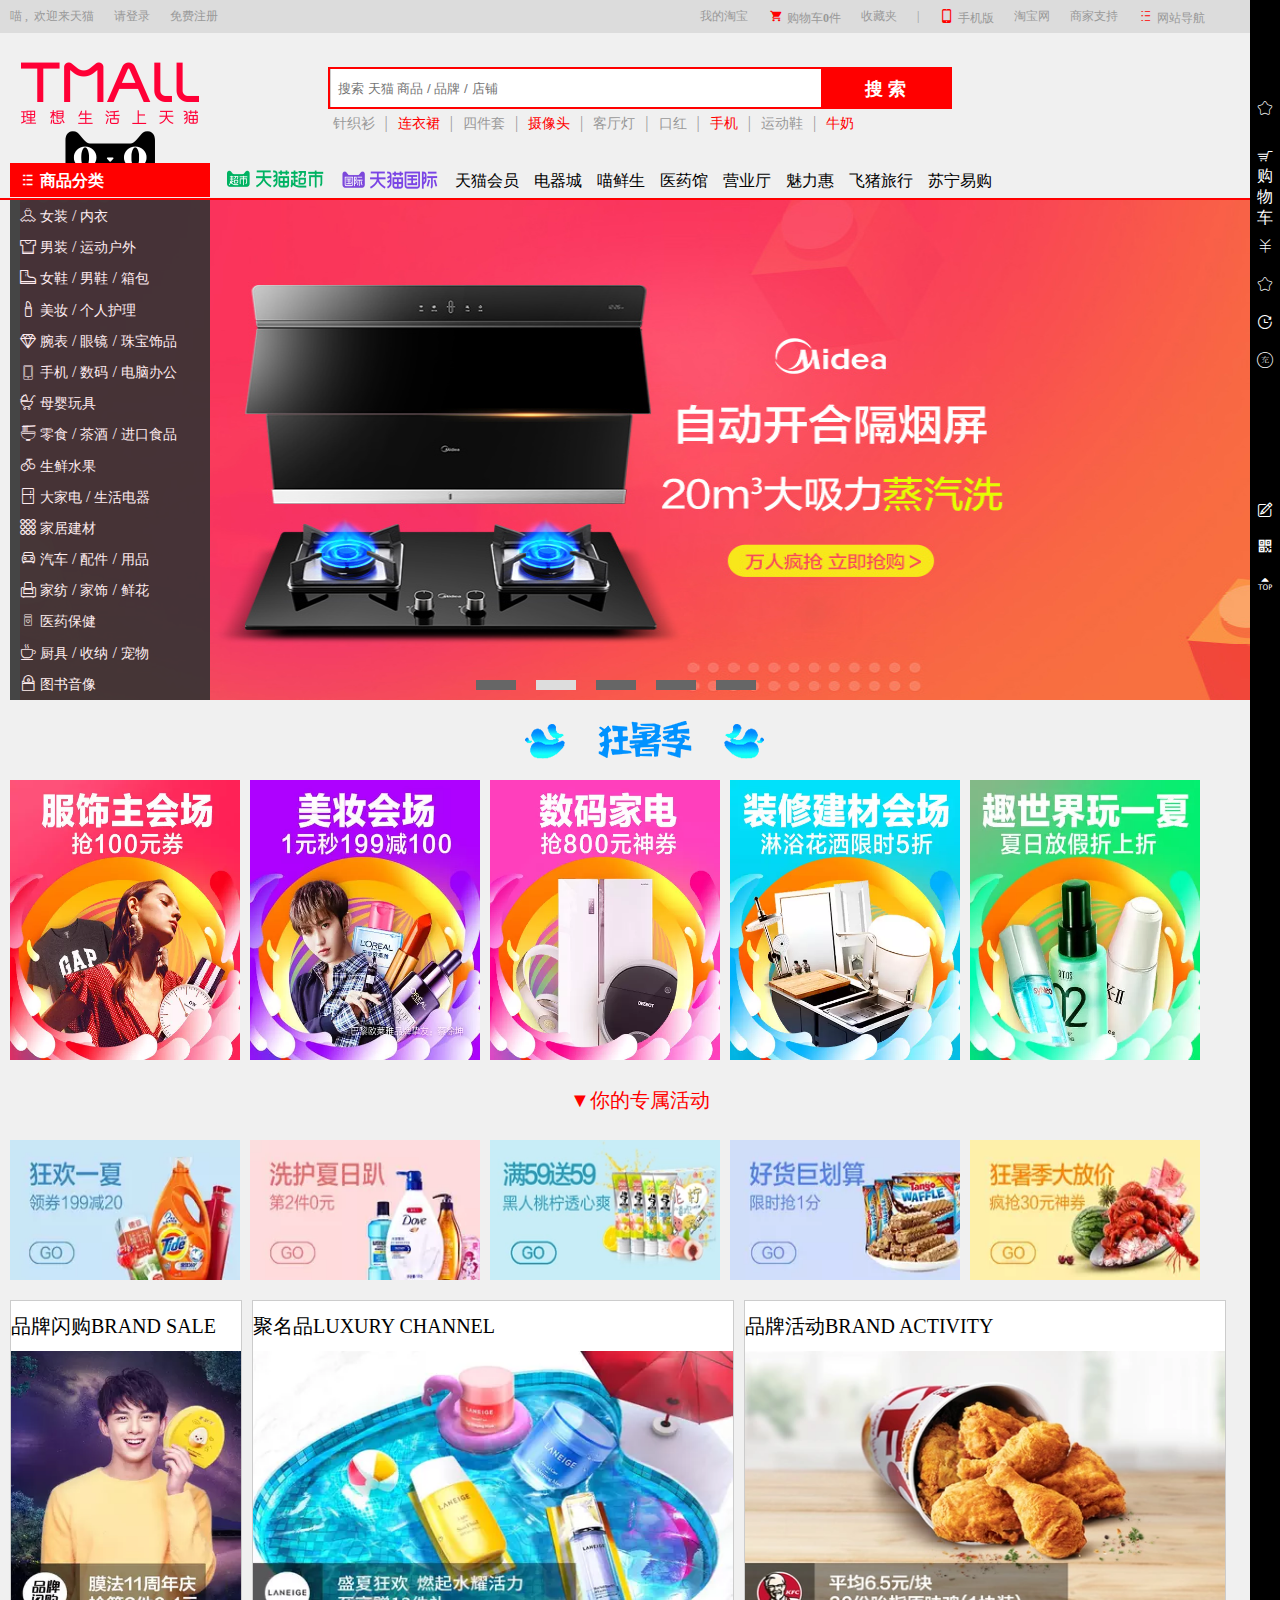
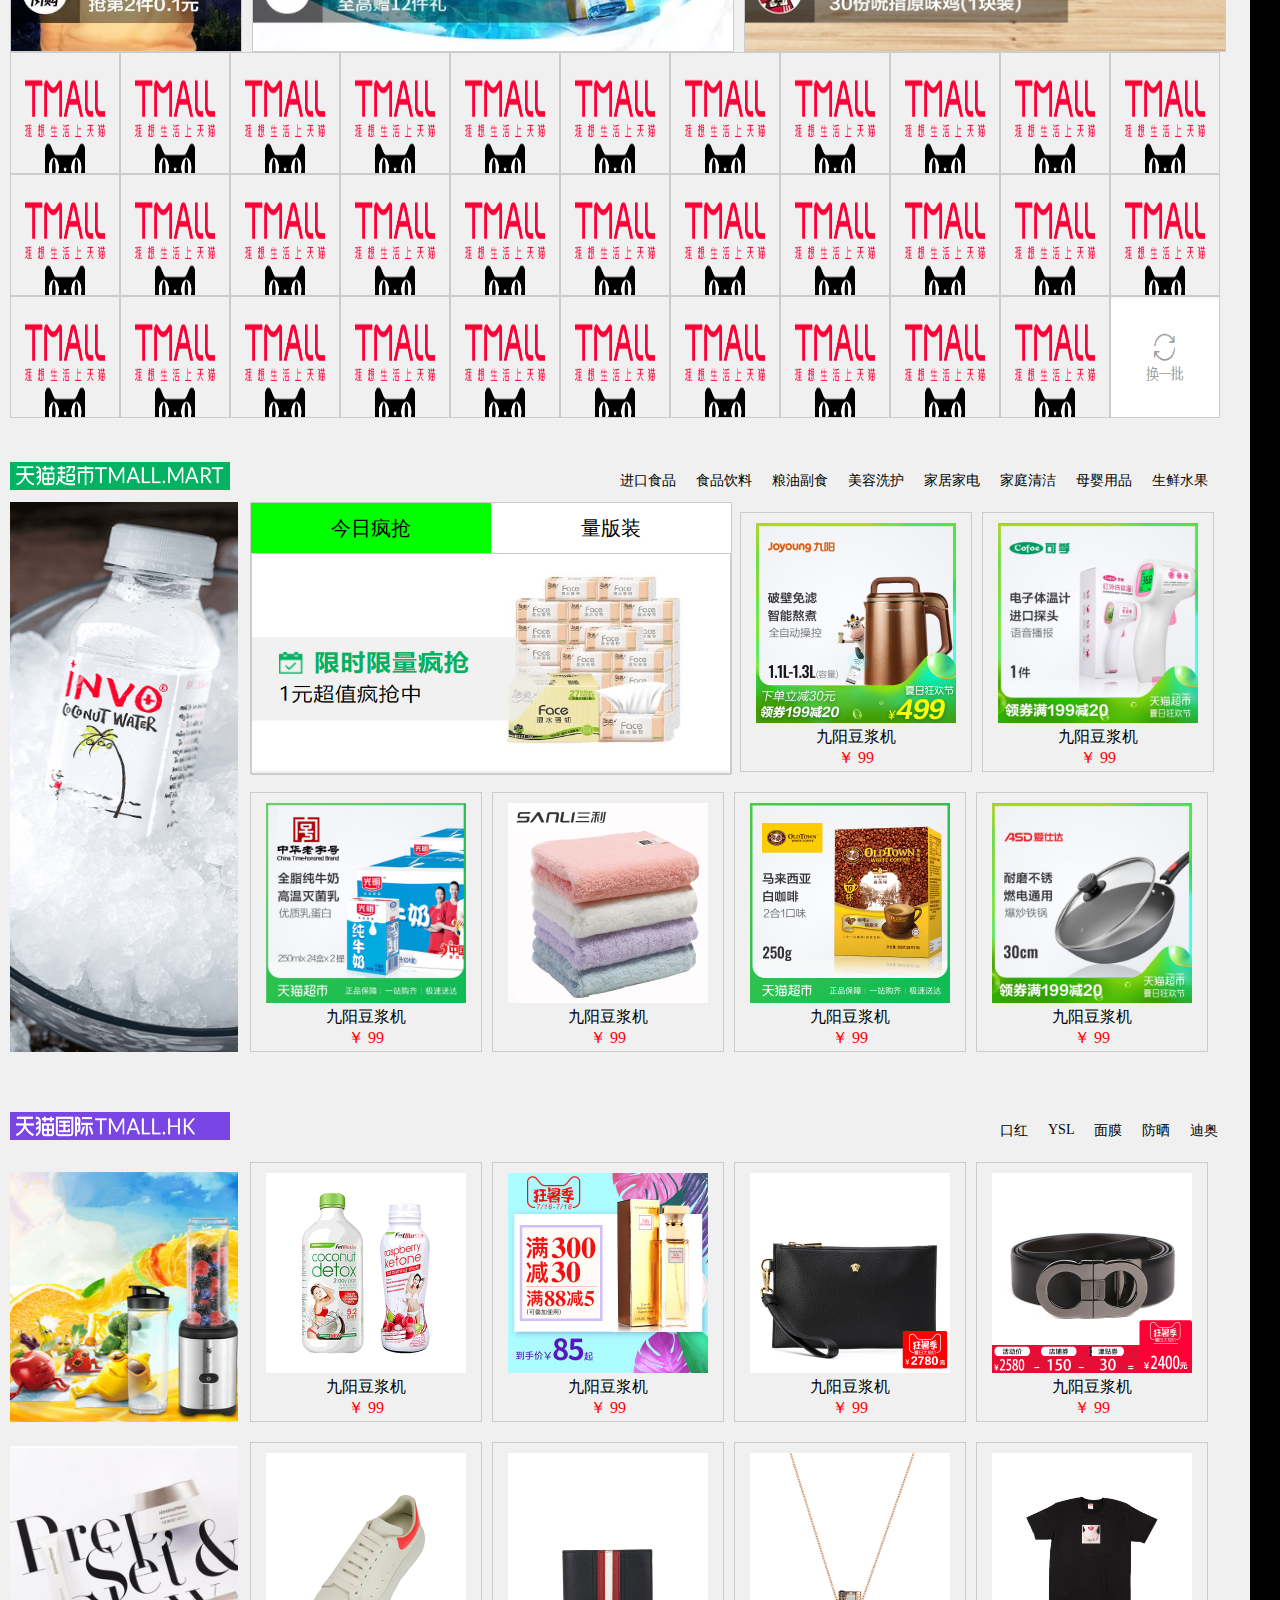
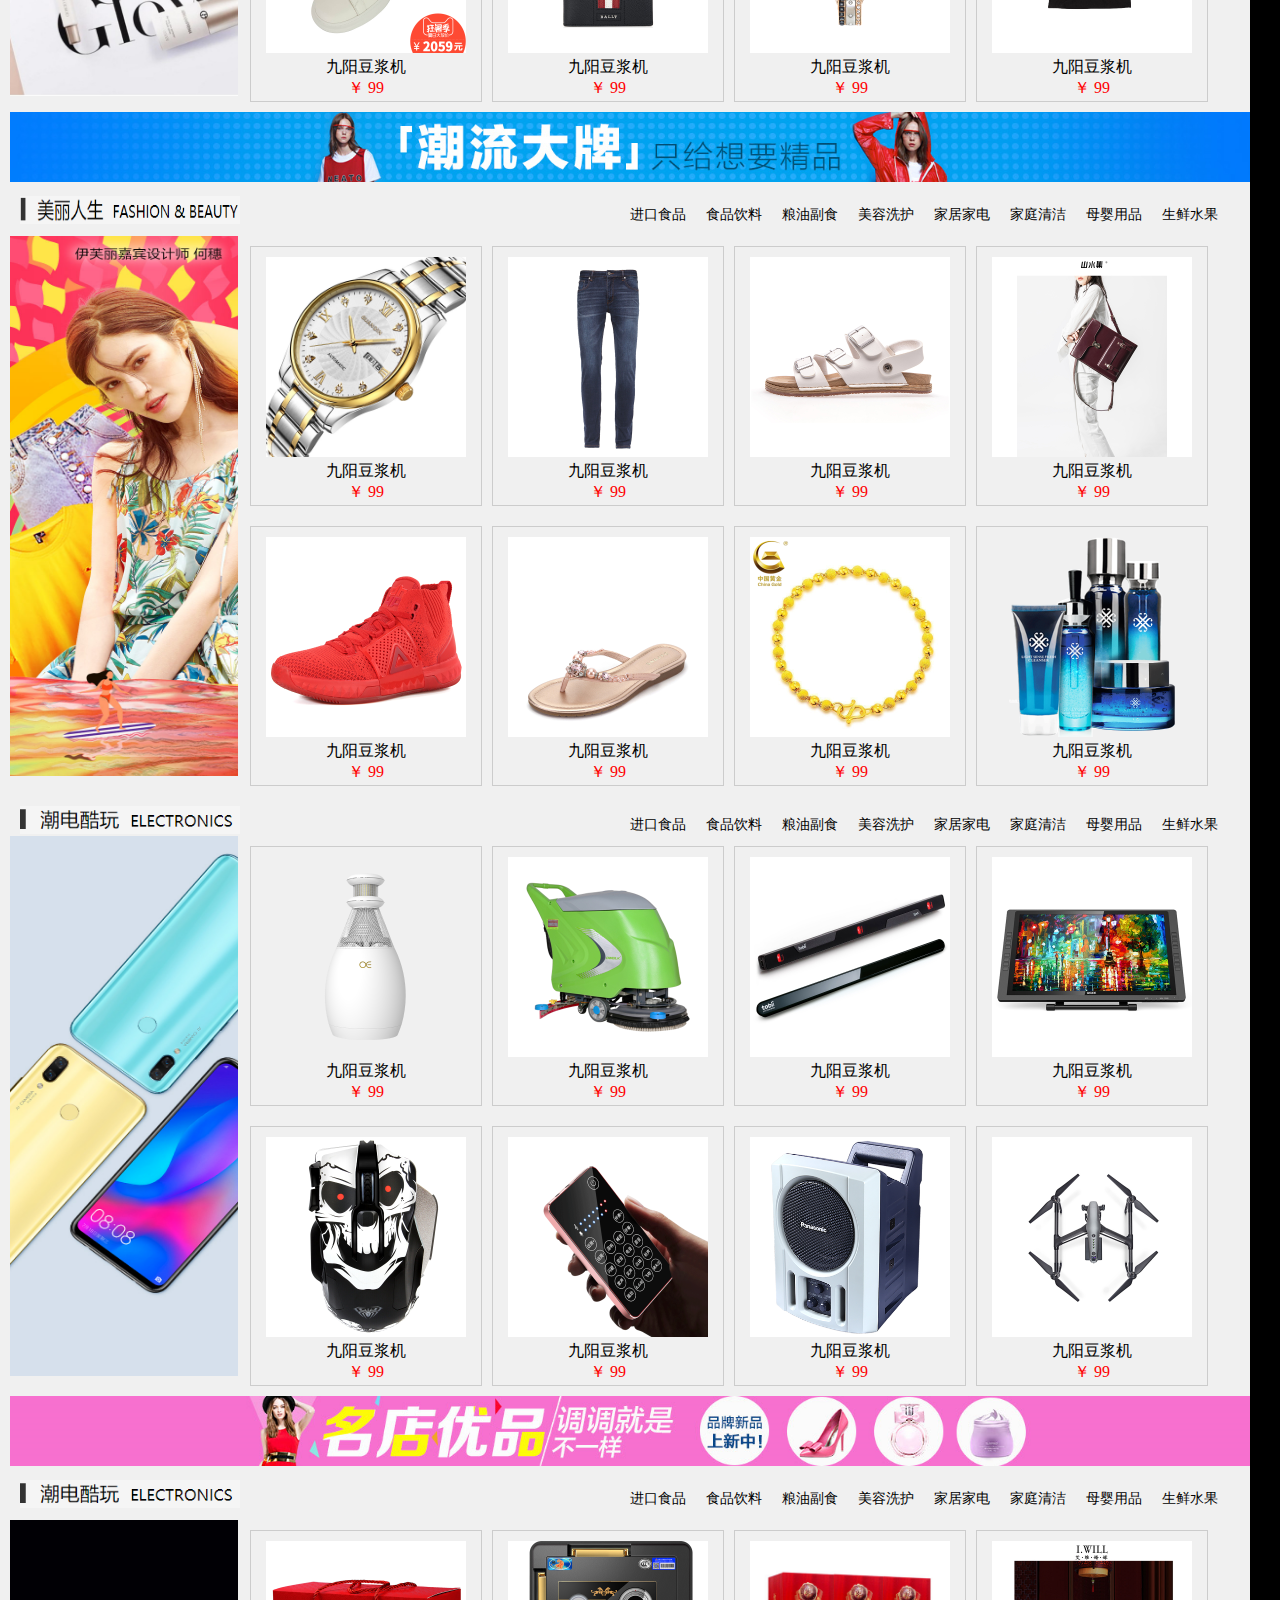
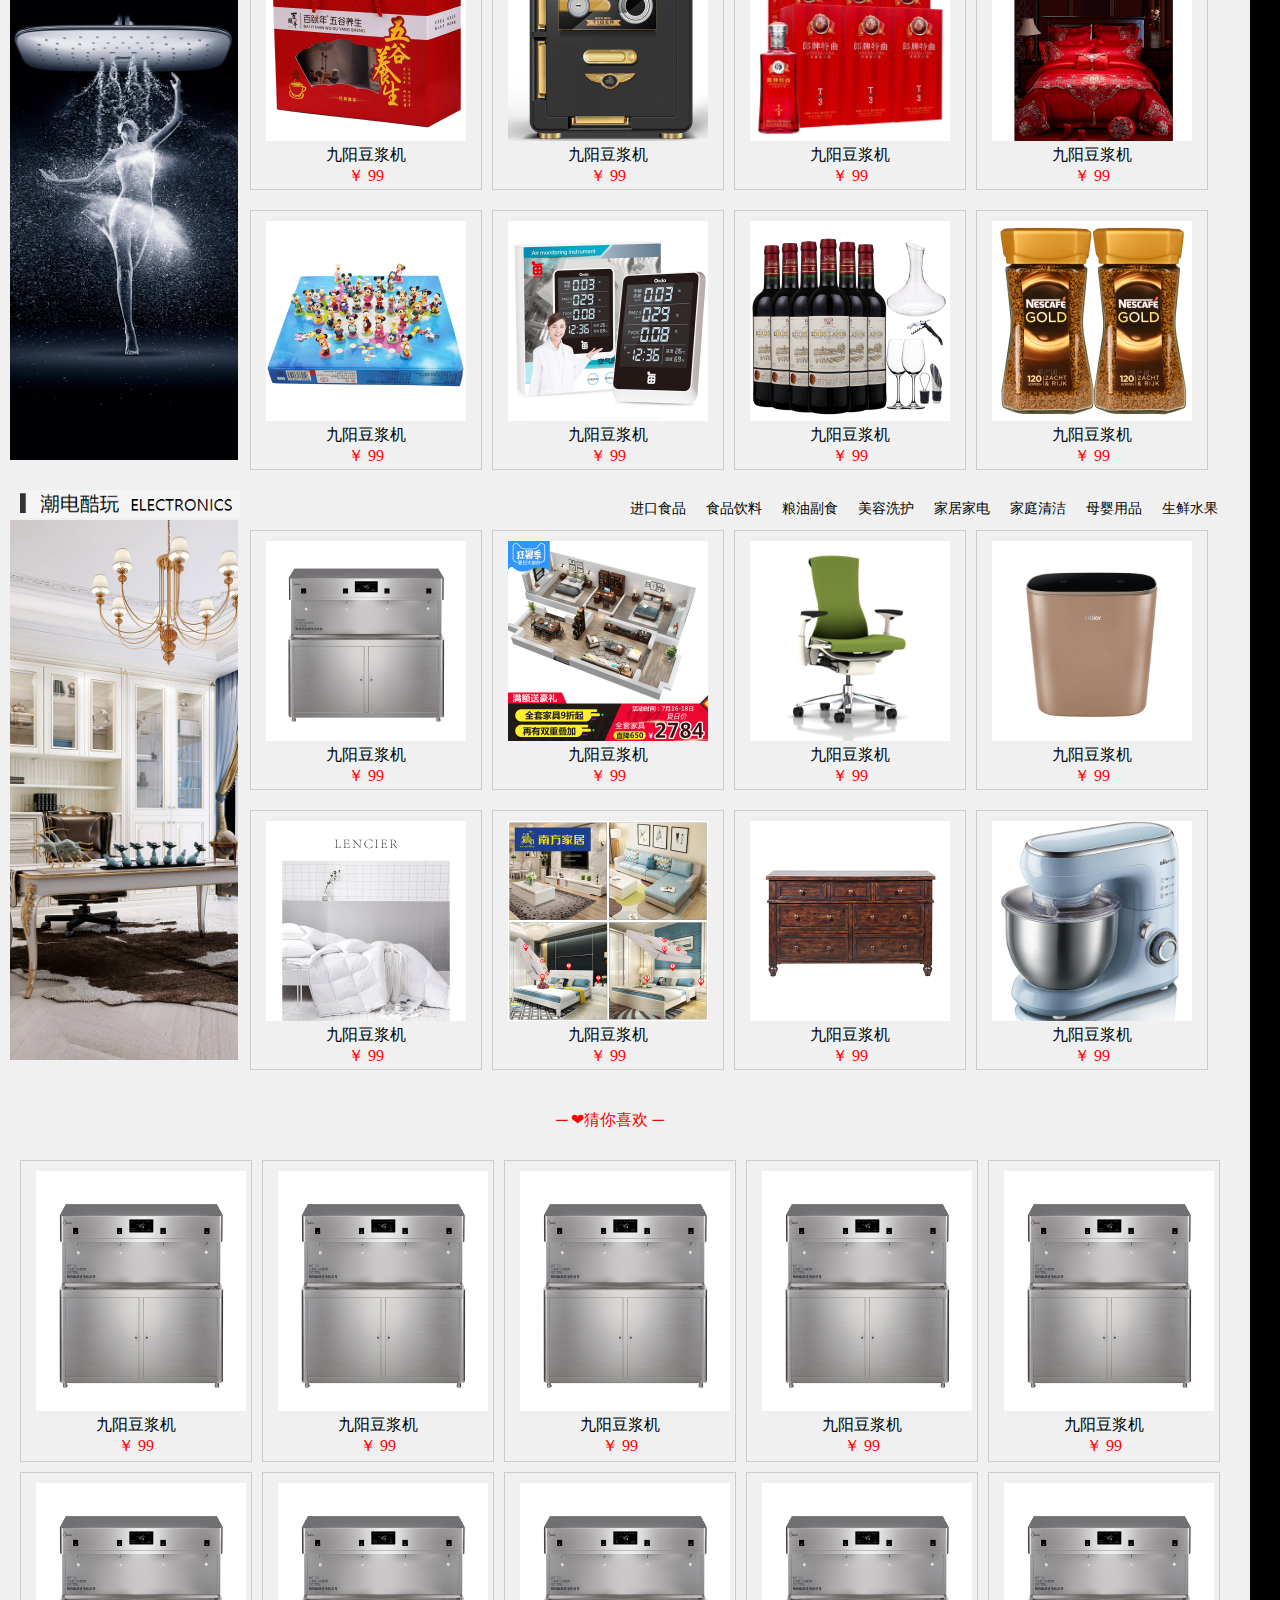
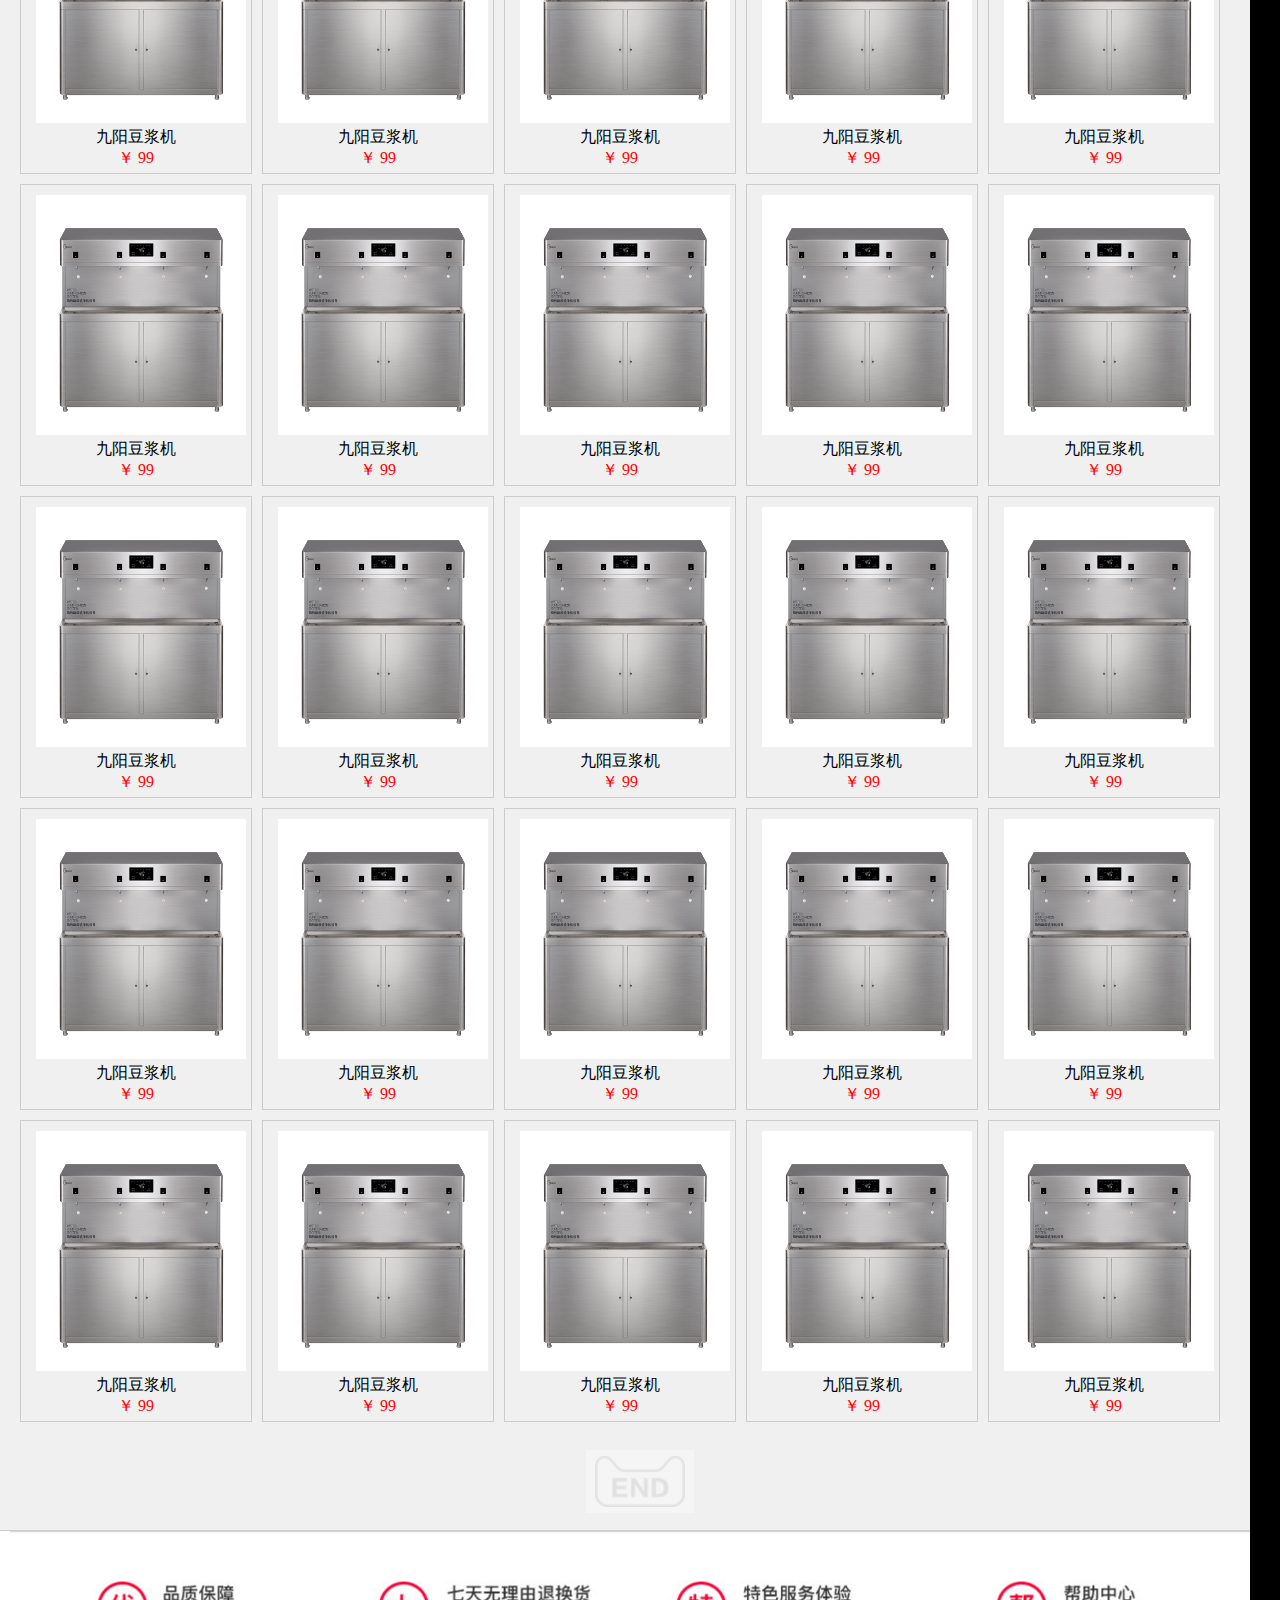
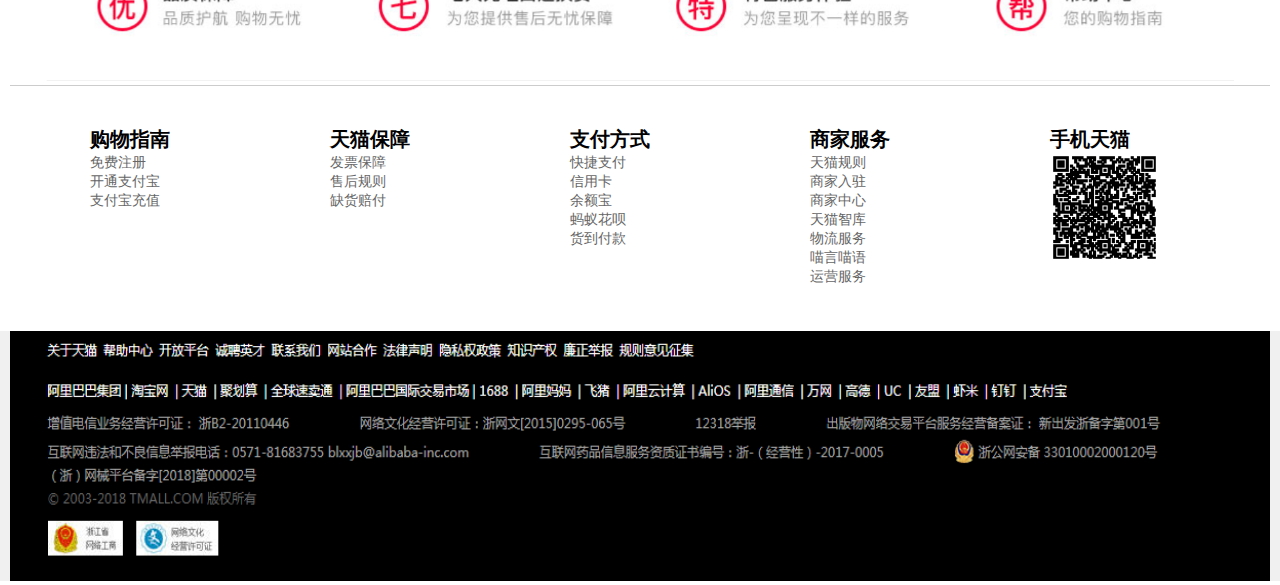
<file: index.html>
<!DOCTYPE html>
<html>
<head>
	<title>天猫</title>
	<meta charset="utf-8">
	<link rel="stylesheet" type="text/css" href="assets/css/index.css">
	<link rel="stylesheet" type="text/css" href="assets/css/reset.css">
	<link rel="stylesheet" href="assets/css/iconfont.css">
	<script src="assets/js/jquery-1.8.3.min.js"></script>
	<script type="text/javascript" src="assets/js/index2.js"></script>
</head>
<body>
	<!--容器-->
	<div id="container clearfix">
		<!--页头-->
		<div class="header">
			<!--页头主体-->
			<div class="header_main wrapper">
				<ul class="header_left">
					<li>喵 , &nbsp;欢迎来天猫</li>
					<li><a href="#">请登录</a></li>
					<li><a href="#">免费注册</a></li>
				</ul>
				<ul class="header_right">
					<li class="menu">
						<a href="#">我的淘宝</a>
						<ul class="submenu">
							<li><a href="#">已买到的宝贝</a></li>
							<li><a href="#">已卖出的宝贝</a></li>
						</ul>
					</li>
					<li>
						<i class="iconfont icon-ai66"></i>
						<a href="#">购物车<b>0</b>件</a>
					</li>
					<li class="menu2">
						<a href="#">收藏夹</a>
						<ul class="submenu2">
							<li><a href="#">收藏的宝贝</a></li>
							<li><a href="#">收藏的店铺</a></li>
						</ul>
					</li>
					<li><a href="#">|</a></li>
					<li class="menu3">
						<i class="iconfont icon-msnui-tel"></i>
						<a href="#">手机版</a>
						<div class="submenu3">
							<img src="assets/images/2.png">
						</div>
					</li>
					<li><a href="#">淘宝网</a></li>
					<li class="menu4">
						<a href="#">商家支持</a>
						<ul class="submenu4">
							<span>商家:</span>
							<li><a href="#">商家中心</a></li>
						    <li><a href="#">天猫规则</a></li>
							<li><a href="#">商家入驻</a></li>
							<li><a href="#">运营服务</a></li>
					        <li><a href="#">商家品控</a></li>
						    <li><a href="#">商家工具</a></li>
							<li><a href="#">天猫智库</a></li>
							<li><a href="#">喵言喵语</a></li>
							<hr style="border:0.5px #999 dashed;">
							<span>帮助:</span>
							<li><a href="#">帮助中心</a></li>
						    <li><a href="#">问商友</a></li>
						</ul>
					</li>
					<li class="menu5">
						<i class="iconfont icon-wangzhandaohang"></i>
						<a href="#">网站导航</a>
						<div class="submenu5">
							<ul class="submenu5_left">
								<span class="title1">热点推荐 Hot</span>
								<li><a href="#">天猫超市</a></li>
								<li><a href="#">喵鲜生</a></li>
								<li><a href="#">科技新品</a></li>
								<li><a href="#">女装新品</a></li>
								<li><a href="#">酷玩街</a></li>
								<li><a href="#">内衣新品</a></li>
								<li><a href="#">试美妆</a></li>
								<li><a href="#">运动新品</a></li>
								<li><a href="#">时尚先生</a></li>
								<li><a href="#">精明妈咪</a></li>
								<li><a href="#">吃乐会</a></li>
								<li><a href="#">企业采购</a></li>
								<li><a href="#">会员积分</a></li>
								<li><a href="#">天猫国际</a></li>
								<li><a href="#">品质频道</a></li>
							</ul>
							<ul class="submenu5_center">
								<span class="title2">行业市场 Market</span>
								<li><a href="#">美妆</a></li>
								<li><a href="#">电器</a></li>
								<li><a href="#">女装</a></li>
								<li><a href="#">男装</a></li>
								<li><a href="#">女鞋</a></li>
								<li><a href="#">男鞋</a></li>
								<li><a href="#">内衣</a></li>
								<li><a href="#">箱包</a></li>
								<li><a href="#">运动</a></li>
								<li><a href="#">母婴</a></li>
								<li><a href="#">家装</a></li>
								<li><a href="#">医药</a></li>
								<li><a href="#">食品</a></li>
								<li><a href="#">配饰</a></li>
								<li><a href="#">汽车</a></li>
							</ul>
							<ul class="submenu5_right">
								<span class="title3">服务指南 Help</span>
								<li><a href="#">帮助中心</a></li>
								<li><a href="#">品质保障</a></li>
								<li><a href="#">特色服务</a></li>
								<li><a href="#">7天退换货</a></li>
							</ul>
						</div>
					</li>
				</ul>
			</div>
		</div>
		<!--导航-->
		<div class="nav wrapper">
			<div class="mainnav">
				<!--logo-->
				<img src="assets/images/1.png">
				<!--搜索栏-->
				<div class="search">
					<div class="search_main">
					    <input type="text" id="inpu" placeholder="  搜索 天猫 商品 / 品牌 / 店铺"><button id="btn"><span>搜  索</span></button>
					</div>
					<ul class="search_list">
						<li><a href="#">针织衫</a></li>
						<li><span>|</span></li>
						<li><a href="#" class="list_style">连衣裙</a></li>
						<li><span>|</span></li>
						<li><a href="#">四件套</a></li>
						<li><span>|</span></li>
						<li><a href="#" class="list_style">摄像头</a></li>
						<li><span>|</span></li>
						<li><a href="#">客厅灯</a></li>
						<li><span>|</span></li>
						<li><a href="#">口红</a></li>
						<li><span>|</span></li>
						<li><a href="#" class="list_style">手机</a></li>
						<li><span>|</span></li>
						<li><a href="#">运动鞋</a></li>
						<li><span>|</span></li>
						<li><a href="#" class="list_style">牛奶</a></li>
					</ul>
				</div>
			</div>
			<div class="subnav">
				<div class="subnav_left">
					<i class="iconfont icon-wangzhandaohang"></i>
					<span> 商品分类</span>
				</div>
				<ul class="subnav_right">
					<li class="shop">
						<a href="#">
						    <img src="assets/images/3.png">
					    </a>
				    </li>
					<li class="guoji">
						<a href="#">
						    <img src="assets/images/4.png">
					    </a>
					</li>
					<li><a href="#">天猫会员</a></li>
					<li><a href="#">电器城</a></li>
					<li><a href="#">喵鲜生</a></li>
					<li><a href="#">医药馆</a></li>
					<li><a href="#">营业厅</a></li>
					<li><a href="#">魅力惠</a></li>
					<li><a href="#">飞猪旅行</a></li>
					<li><a href="#">苏宁易购</a></li>
				</ul>
			</div>
		</div>
		<!--广告-->
		<div class="banner">
			<!--轮播图-->
			<div id="box">
				<!--图片-->
				<ul class="img">
					<li class="show"><img src="assets/images/5.jpg"></li>
					<li><img src="assets/images/6.jpg"></li>
					<li><img src="assets/images/7.jpg"></li>
					<li><img src="assets/images/8.jpg"></li>
					<li><img src="assets/images/9.jpg"></li>
				</ul>
				<!--数字-->
				<ul class="num">
					<li class="show"></li>
					<li></li>
					<li></li>
					<li></li>
					<li></li>
				</ul>
		    </div>
			
			<div class="wrapper">
				<!--栏目-->
				<ul class="column">
					<li class="menu_main">
						<i class="iconfont icon-nvzhuang"></i>
						<a href="#">女装</a>
						<span>/</span>
						<a href="#">内衣</a>
						<div class="one">
							<ul class="submenu_main">
								<span>当季流行 ></span>
								<li><a href="#">夏季新品</a></li>
								<li><a href="#">商场同款</a></li>
								<li><a href="#">仙女连衣裙</a></li>
								<li><a href="#">T恤</a></li>
								<li><a href="#">衬衫</a></li>
								<li><a href="#">时髦外套</a></li>
								<li><a href="#">休闲裤</a></li>
								<li><a href="#">牛仔裤</a></li>
								<li><a href="#">无痕文胸</a></li>
								<li><a href="#">运动文胸</a></li>
								<li><a href="#">潮流家居服</a></li>
								<li><a href="#">百搭船袜</a></li>
							</ul>
							<ul class="submenu_main">
								<span>当季流行 ></span>
								<li><a href="#">夏季新品</a></li>
								<li><a href="#">商场同款</a></li>
								<li><a href="#">仙女连衣裙</a></li>
								<li><a href="#">T恤</a></li>
								<li><a href="#">衬衫</a></li>
								<li><a href="#">时髦外套</a></li>
								<li><a href="#">休闲裤</a></li>
								<li><a href="#">牛仔裤</a></li>
								<li><a href="#">无痕文胸</a></li>
								<li><a href="#">运动文胸</a></li>
								<li><a href="#">潮流家居服</a></li>
								<li><a href="#">百搭船袜</a></li>
							</ul>
							<ul class="submenu_main">
								<span>当季流行 ></span>
								<li><a href="#">夏季新品</a></li>
								<li><a href="#">商场同款</a></li>
								<li><a href="#">仙女连衣裙</a></li>
								<li><a href="#">T恤</a></li>
								<li><a href="#">衬衫</a></li>
								<li><a href="#">时髦外套</a></li>
								<li><a href="#">休闲裤</a></li>
								<li><a href="#">牛仔裤</a></li>
								<li><a href="#">无痕文胸</a></li>
								<li><a href="#">运动文胸</a></li>
								<li><a href="#">潮流家居服</a></li>
								<li><a href="#">百搭船袜</a></li>
							</ul>
							<ul class="submenu_main">
								<span>当季流行 ></span>
								<li><a href="#">夏季新品</a></li>
								<li><a href="#">商场同款</a></li>
								<li><a href="#">仙女连衣裙</a></li>
								<li><a href="#">T恤</a></li>
								<li><a href="#">衬衫</a></li>
								<li><a href="#">时髦外套</a></li>
								<li><a href="#">休闲裤</a></li>
								<li><a href="#">牛仔裤</a></li>
								<li><a href="#">无痕文胸</a></li>
								<li><a href="#">运动文胸</a></li>
								<li><a href="#">潮流家居服</a></li>
								<li><a href="#">百搭船袜</a></li>
							</ul>
							<ul class="submenu_main">
								<span>当季流行 ></span>
								<li><a href="#">夏季新品</a></li>
								<li><a href="#">商场同款</a></li>
								<li><a href="#">仙女连衣裙</a></li>
								<li><a href="#">T恤</a></li>
								<li><a href="#">衬衫</a></li>
								<li><a href="#">时髦外套</a></li>
								<li><a href="#">休闲裤</a></li>
								<li><a href="#">牛仔裤</a></li>
								<li><a href="#">无痕文胸</a></li>
								<li><a href="#">运动文胸</a></li>
								<li><a href="#">潮流家居服</a></li>
								<li><a href="#">百搭船袜</a></li>
							</ul>
							<ul class="submenu_main">
								<span>当季流行 ></span>
								<li><a href="#">夏季新品</a></li>
								<li><a href="#">商场同款</a></li>
								<li><a href="#">仙女连衣裙</a></li>
								<li><a href="#">T恤</a></li>
								<li><a href="#">衬衫</a></li>
								<li><a href="#">时髦外套</a></li>
								<li><a href="#">休闲裤</a></li>
								<li><a href="#">牛仔裤</a></li>
								<li><a href="#">无痕文胸</a></li>
								<li><a href="#">运动文胸</a></li>
								<li><a href="#">潮流家居服</a></li>
								<li><a href="#">百搭船袜</a></li>
							</ul>
							<ul class="submenu_main">
								<span>当季流行 ></span>
								<li><a href="#">夏季新品</a></li>
								<li><a href="#">商场同款</a></li>
								<li><a href="#">仙女连衣裙</a></li>
								<li><a href="#">T恤</a></li>
								<li><a href="#">衬衫</a></li>
								<li><a href="#">时髦外套</a></li>
								<li><a href="#">休闲裤</a></li>
								<li><a href="#">牛仔裤</a></li>
								<li><a href="#">无痕文胸</a></li>
								<li><a href="#">运动文胸</a></li>
								<li><a href="#">潮流家居服</a></li>
								<li><a href="#">百搭船袜</a></li>
							</ul>
							<ul class="submenu_main">
								<span>当季流行 ></span>
								<li><a href="#">夏季新品</a></li>
								<li><a href="#">商场同款</a></li>
								<li><a href="#">仙女连衣裙</a></li>
								<li><a href="#">T恤</a></li>
								<li><a href="#">衬衫</a></li>
								<li><a href="#">时髦外套</a></li>
								<li><a href="#">休闲裤</a></li>
								<li><a href="#">牛仔裤</a></li>
								<li><a href="#">无痕文胸</a></li>
								<li><a href="#">运动文胸</a></li>
								<li><a href="#">潮流家居服</a></li>
								<li><a href="#">百搭船袜</a></li>
							</ul>
						</div>
					</li>					
					<li class="menu_main">
						<i class="iconfont icon-nanzhuang"></i>
						<a href="#">男装</a>
						<span>/</span>
						<a href="#">运动户外</a>
						<div class="two">
							<ul class="submenu_main">
								<span>当季流行 ></span>
								<li><a href="#">夏季新品</a></li>
								<li><a href="#">商场同款</a></li>
								<li><a href="#">仙女连衣裙</a></li>
								<li><a href="#">T恤</a></li>
								<li><a href="#">衬衫</a></li>
								<li><a href="#">时髦外套</a></li>
								<li><a href="#">休闲裤</a></li>
								<li><a href="#">牛仔裤</a></li>
								<li><a href="#">无痕文胸</a></li>
								<li><a href="#">运动文胸</a></li>
								<li><a href="#">潮流家居服</a></li>
								<li><a href="#">百搭船袜</a></li>
							</ul>
							<ul class="submenu_main">
								<span>当季流行 ></span>
								<li><a href="#">夏季新品</a></li>
								<li><a href="#">商场同款</a></li>
								<li><a href="#">仙女连衣裙</a></li>
								<li><a href="#">T恤</a></li>
								<li><a href="#">衬衫</a></li>
								<li><a href="#">时髦外套</a></li>
								<li><a href="#">休闲裤</a></li>
								<li><a href="#">牛仔裤</a></li>
								<li><a href="#">无痕文胸</a></li>
								<li><a href="#">运动文胸</a></li>
								<li><a href="#">潮流家居服</a></li>
								<li><a href="#">百搭船袜</a></li>
							</ul>
							<ul class="submenu_main">
								<span>当季流行 ></span>
								<li><a href="#">夏季新品</a></li>
								<li><a href="#">商场同款</a></li>
								<li><a href="#">仙女连衣裙</a></li>
								<li><a href="#">T恤</a></li>
								<li><a href="#">衬衫</a></li>
								<li><a href="#">时髦外套</a></li>
								<li><a href="#">休闲裤</a></li>
								<li><a href="#">牛仔裤</a></li>
								<li><a href="#">无痕文胸</a></li>
								<li><a href="#">运动文胸</a></li>
								<li><a href="#">潮流家居服</a></li>
								<li><a href="#">百搭船袜</a></li>
							</ul>
							<ul class="submenu_main">
								<span>当季流行 ></span>
								<li><a href="#">夏季新品</a></li>
								<li><a href="#">商场同款</a></li>
								<li><a href="#">仙女连衣裙</a></li>
								<li><a href="#">T恤</a></li>
								<li><a href="#">衬衫</a></li>
								<li><a href="#">时髦外套</a></li>
								<li><a href="#">休闲裤</a></li>
								<li><a href="#">牛仔裤</a></li>
								<li><a href="#">无痕文胸</a></li>
								<li><a href="#">运动文胸</a></li>
								<li><a href="#">潮流家居服</a></li>
								<li><a href="#">百搭船袜</a></li>
							</ul>
							<ul class="submenu_main">
								<span>当季流行 ></span>
								<li><a href="#">夏季新品</a></li>
								<li><a href="#">商场同款</a></li>
								<li><a href="#">仙女连衣裙</a></li>
								<li><a href="#">T恤</a></li>
								<li><a href="#">衬衫</a></li>
								<li><a href="#">时髦外套</a></li>
								<li><a href="#">休闲裤</a></li>
								<li><a href="#">牛仔裤</a></li>
								<li><a href="#">无痕文胸</a></li>
								<li><a href="#">运动文胸</a></li>
								<li><a href="#">潮流家居服</a></li>
								<li><a href="#">百搭船袜</a></li>
							</ul>
							<ul class="submenu_main">
								<span>当季流行 ></span>
								<li><a href="#">夏季新品</a></li>
								<li><a href="#">商场同款</a></li>
								<li><a href="#">仙女连衣裙</a></li>
								<li><a href="#">T恤</a></li>
								<li><a href="#">衬衫</a></li>
								<li><a href="#">时髦外套</a></li>
								<li><a href="#">休闲裤</a></li>
								<li><a href="#">牛仔裤</a></li>
								<li><a href="#">无痕文胸</a></li>
								<li><a href="#">运动文胸</a></li>
								<li><a href="#">潮流家居服</a></li>
								<li><a href="#">百搭船袜</a></li>
							</ul>
							<ul class="submenu_main">
								<span>当季流行 ></span>
								<li><a href="#">夏季新品</a></li>
								<li><a href="#">商场同款</a></li>
								<li><a href="#">仙女连衣裙</a></li>
								<li><a href="#">T恤</a></li>
								<li><a href="#">衬衫</a></li>
								<li><a href="#">时髦外套</a></li>
								<li><a href="#">休闲裤</a></li>
								<li><a href="#">牛仔裤</a></li>
								<li><a href="#">无痕文胸</a></li>
								<li><a href="#">运动文胸</a></li>
								<li><a href="#">潮流家居服</a></li>
								<li><a href="#">百搭船袜</a></li>
							</ul>
							<ul class="submenu_main">
								<span>当季流行 ></span>
								<li><a href="#">夏季新品</a></li>
								<li><a href="#">商场同款</a></li>
								<li><a href="#">仙女连衣裙</a></li>
								<li><a href="#">T恤</a></li>
								<li><a href="#">衬衫</a></li>
								<li><a href="#">时髦外套</a></li>
								<li><a href="#">休闲裤</a></li>
								<li><a href="#">牛仔裤</a></li>
								<li><a href="#">无痕文胸</a></li>
								<li><a href="#">运动文胸</a></li>
								<li><a href="#">潮流家居服</a></li>
								<li><a href="#">百搭船袜</a></li>
							</ul>
						</div>
					</li>
					<li class="menu_main">
						<i class="iconfont icon-nannvxie"></i>
						<a href="#">女鞋</a>
						<span>/</span>
						<a href="#">男鞋</a>
						<span>/</span>
						<a href="#">箱包</a>
						<div class="three">
							<ul class="submenu_main">
								<span>当季流行 ></span>
								<li><a href="#">夏季新品</a></li>
								<li><a href="#">商场同款</a></li>
								<li><a href="#">仙女连衣裙</a></li>
								<li><a href="#">T恤</a></li>
								<li><a href="#">衬衫</a></li>
								<li><a href="#">时髦外套</a></li>
								<li><a href="#">休闲裤</a></li>
								<li><a href="#">牛仔裤</a></li>
								<li><a href="#">无痕文胸</a></li>
								<li><a href="#">运动文胸</a></li>
								<li><a href="#">潮流家居服</a></li>
								<li><a href="#">百搭船袜</a></li>
							</ul>
							<ul class="submenu_main">
								<span>当季流行 ></span>
								<li><a href="#">夏季新品</a></li>
								<li><a href="#">商场同款</a></li>
								<li><a href="#">仙女连衣裙</a></li>
								<li><a href="#">T恤</a></li>
								<li><a href="#">衬衫</a></li>
								<li><a href="#">时髦外套</a></li>
								<li><a href="#">休闲裤</a></li>
								<li><a href="#">牛仔裤</a></li>
								<li><a href="#">无痕文胸</a></li>
								<li><a href="#">运动文胸</a></li>
								<li><a href="#">潮流家居服</a></li>
								<li><a href="#">百搭船袜</a></li>
							</ul>
							<ul class="submenu_main">
								<span>当季流行 ></span>
								<li><a href="#">夏季新品</a></li>
								<li><a href="#">商场同款</a></li>
								<li><a href="#">仙女连衣裙</a></li>
								<li><a href="#">T恤</a></li>
								<li><a href="#">衬衫</a></li>
								<li><a href="#">时髦外套</a></li>
								<li><a href="#">休闲裤</a></li>
								<li><a href="#">牛仔裤</a></li>
								<li><a href="#">无痕文胸</a></li>
								<li><a href="#">运动文胸</a></li>
								<li><a href="#">潮流家居服</a></li>
								<li><a href="#">百搭船袜</a></li>
							</ul>
							<ul class="submenu_main">
								<span>当季流行 ></span>
								<li><a href="#">夏季新品</a></li>
								<li><a href="#">商场同款</a></li>
								<li><a href="#">仙女连衣裙</a></li>
								<li><a href="#">T恤</a></li>
								<li><a href="#">衬衫</a></li>
								<li><a href="#">时髦外套</a></li>
								<li><a href="#">休闲裤</a></li>
								<li><a href="#">牛仔裤</a></li>
								<li><a href="#">无痕文胸</a></li>
								<li><a href="#">运动文胸</a></li>
								<li><a href="#">潮流家居服</a></li>
								<li><a href="#">百搭船袜</a></li>
							</ul>
							<ul class="submenu_main">
								<span>当季流行 ></span>
								<li><a href="#">夏季新品</a></li>
								<li><a href="#">商场同款</a></li>
								<li><a href="#">仙女连衣裙</a></li>
								<li><a href="#">T恤</a></li>
								<li><a href="#">衬衫</a></li>
								<li><a href="#">时髦外套</a></li>
								<li><a href="#">休闲裤</a></li>
								<li><a href="#">牛仔裤</a></li>
								<li><a href="#">无痕文胸</a></li>
								<li><a href="#">运动文胸</a></li>
								<li><a href="#">潮流家居服</a></li>
								<li><a href="#">百搭船袜</a></li>
							</ul>
							<ul class="submenu_main">
								<span>当季流行 ></span>
								<li><a href="#">夏季新品</a></li>
								<li><a href="#">商场同款</a></li>
								<li><a href="#">仙女连衣裙</a></li>
								<li><a href="#">T恤</a></li>
								<li><a href="#">衬衫</a></li>
								<li><a href="#">时髦外套</a></li>
								<li><a href="#">休闲裤</a></li>
								<li><a href="#">牛仔裤</a></li>
								<li><a href="#">无痕文胸</a></li>
								<li><a href="#">运动文胸</a></li>
								<li><a href="#">潮流家居服</a></li>
								<li><a href="#">百搭船袜</a></li>
							</ul>
							<ul class="submenu_main">
								<span>当季流行 ></span>
								<li><a href="#">夏季新品</a></li>
								<li><a href="#">商场同款</a></li>
								<li><a href="#">仙女连衣裙</a></li>
								<li><a href="#">T恤</a></li>
								<li><a href="#">衬衫</a></li>
								<li><a href="#">时髦外套</a></li>
								<li><a href="#">休闲裤</a></li>
								<li><a href="#">牛仔裤</a></li>
								<li><a href="#">无痕文胸</a></li>
								<li><a href="#">运动文胸</a></li>
								<li><a href="#">潮流家居服</a></li>
								<li><a href="#">百搭船袜</a></li>
							</ul>
							<ul class="submenu_main">
								<span>当季流行 ></span>
								<li><a href="#">夏季新品</a></li>
								<li><a href="#">商场同款</a></li>
								<li><a href="#">仙女连衣裙</a></li>
								<li><a href="#">T恤</a></li>
								<li><a href="#">衬衫</a></li>
								<li><a href="#">时髦外套</a></li>
								<li><a href="#">休闲裤</a></li>
								<li><a href="#">牛仔裤</a></li>
								<li><a href="#">无痕文胸</a></li>
								<li><a href="#">运动文胸</a></li>
								<li><a href="#">潮流家居服</a></li>
								<li><a href="#">百搭船袜</a></li>
							</ul>
						</div>
					</li>
					<li class="menu_main">
						<i class="iconfont icon-meizhuang"></i>
						<a href="#">美妆</a>
						<span>/</span>
						<a href="#">个人护理</a>
						<div class="four">
							<ul class="submenu_main">
								<span>当季流行 ></span>
								<li><a href="#">夏季新品</a></li>
								<li><a href="#">商场同款</a></li>
								<li><a href="#">仙女连衣裙</a></li>
								<li><a href="#">T恤</a></li>
								<li><a href="#">衬衫</a></li>
								<li><a href="#">时髦外套</a></li>
								<li><a href="#">休闲裤</a></li>
								<li><a href="#">牛仔裤</a></li>
								<li><a href="#">无痕文胸</a></li>
								<li><a href="#">运动文胸</a></li>
								<li><a href="#">潮流家居服</a></li>
								<li><a href="#">百搭船袜</a></li>
							</ul>
							<ul class="submenu_main">
								<span>当季流行 ></span>
								<li><a href="#">夏季新品</a></li>
								<li><a href="#">商场同款</a></li>
								<li><a href="#">仙女连衣裙</a></li>
								<li><a href="#">T恤</a></li>
								<li><a href="#">衬衫</a></li>
								<li><a href="#">时髦外套</a></li>
								<li><a href="#">休闲裤</a></li>
								<li><a href="#">牛仔裤</a></li>
								<li><a href="#">无痕文胸</a></li>
								<li><a href="#">运动文胸</a></li>
								<li><a href="#">潮流家居服</a></li>
								<li><a href="#">百搭船袜</a></li>
							</ul>
							<ul class="submenu_main">
								<span>当季流行 ></span>
								<li><a href="#">夏季新品</a></li>
								<li><a href="#">商场同款</a></li>
								<li><a href="#">仙女连衣裙</a></li>
								<li><a href="#">T恤</a></li>
								<li><a href="#">衬衫</a></li>
								<li><a href="#">时髦外套</a></li>
								<li><a href="#">休闲裤</a></li>
								<li><a href="#">牛仔裤</a></li>
								<li><a href="#">无痕文胸</a></li>
								<li><a href="#">运动文胸</a></li>
								<li><a href="#">潮流家居服</a></li>
								<li><a href="#">百搭船袜</a></li>
							</ul>
							<ul class="submenu_main">
								<span>当季流行 ></span>
								<li><a href="#">夏季新品</a></li>
								<li><a href="#">商场同款</a></li>
								<li><a href="#">仙女连衣裙</a></li>
								<li><a href="#">T恤</a></li>
								<li><a href="#">衬衫</a></li>
								<li><a href="#">时髦外套</a></li>
								<li><a href="#">休闲裤</a></li>
								<li><a href="#">牛仔裤</a></li>
								<li><a href="#">无痕文胸</a></li>
								<li><a href="#">运动文胸</a></li>
								<li><a href="#">潮流家居服</a></li>
								<li><a href="#">百搭船袜</a></li>
							</ul>
							<ul class="submenu_main">
								<span>当季流行 ></span>
								<li><a href="#">夏季新品</a></li>
								<li><a href="#">商场同款</a></li>
								<li><a href="#">仙女连衣裙</a></li>
								<li><a href="#">T恤</a></li>
								<li><a href="#">衬衫</a></li>
								<li><a href="#">时髦外套</a></li>
								<li><a href="#">休闲裤</a></li>
								<li><a href="#">牛仔裤</a></li>
								<li><a href="#">无痕文胸</a></li>
								<li><a href="#">运动文胸</a></li>
								<li><a href="#">潮流家居服</a></li>
								<li><a href="#">百搭船袜</a></li>
							</ul>
							<ul class="submenu_main">
								<span>当季流行 ></span>
								<li><a href="#">夏季新品</a></li>
								<li><a href="#">商场同款</a></li>
								<li><a href="#">仙女连衣裙</a></li>
								<li><a href="#">T恤</a></li>
								<li><a href="#">衬衫</a></li>
								<li><a href="#">时髦外套</a></li>
								<li><a href="#">休闲裤</a></li>
								<li><a href="#">牛仔裤</a></li>
								<li><a href="#">无痕文胸</a></li>
								<li><a href="#">运动文胸</a></li>
								<li><a href="#">潮流家居服</a></li>
								<li><a href="#">百搭船袜</a></li>
							</ul>
							<ul class="submenu_main">
								<span>当季流行 ></span>
								<li><a href="#">夏季新品</a></li>
								<li><a href="#">商场同款</a></li>
								<li><a href="#">仙女连衣裙</a></li>
								<li><a href="#">T恤</a></li>
								<li><a href="#">衬衫</a></li>
								<li><a href="#">时髦外套</a></li>
								<li><a href="#">休闲裤</a></li>
								<li><a href="#">牛仔裤</a></li>
								<li><a href="#">无痕文胸</a></li>
								<li><a href="#">运动文胸</a></li>
								<li><a href="#">潮流家居服</a></li>
								<li><a href="#">百搭船袜</a></li>
							</ul>
							<ul class="submenu_main">
								<span>当季流行 ></span>
								<li><a href="#">夏季新品</a></li>
								<li><a href="#">商场同款</a></li>
								<li><a href="#">仙女连衣裙</a></li>
								<li><a href="#">T恤</a></li>
								<li><a href="#">衬衫</a></li>
								<li><a href="#">时髦外套</a></li>
								<li><a href="#">休闲裤</a></li>
								<li><a href="#">牛仔裤</a></li>
								<li><a href="#">无痕文胸</a></li>
								<li><a href="#">运动文胸</a></li>
								<li><a href="#">潮流家居服</a></li>
								<li><a href="#">百搭船袜</a></li>
							</ul>
						</div>
					</li>
					<li class="menu_main">
						<i class="iconfont icon-zhubaoshipin"></i>
						<a href="#">腕表</a>
						<span>/</span>
						<a href="#">眼镜</a>
						<span>/</span>
						<a href="#">珠宝饰品</a>
						<div class="five">
							<ul class="submenu_main">
								<span>当季流行 ></span>
								<li><a href="#">夏季新品</a></li>
								<li><a href="#">商场同款</a></li>
								<li><a href="#">仙女连衣裙</a></li>
								<li><a href="#">T恤</a></li>
								<li><a href="#">衬衫</a></li>
								<li><a href="#">时髦外套</a></li>
								<li><a href="#">休闲裤</a></li>
								<li><a href="#">牛仔裤</a></li>
								<li><a href="#">无痕文胸</a></li>
								<li><a href="#">运动文胸</a></li>
								<li><a href="#">潮流家居服</a></li>
								<li><a href="#">百搭船袜</a></li>
							</ul>
							<ul class="submenu_main">
								<span>当季流行 ></span>
								<li><a href="#">夏季新品</a></li>
								<li><a href="#">商场同款</a></li>
								<li><a href="#">仙女连衣裙</a></li>
								<li><a href="#">T恤</a></li>
								<li><a href="#">衬衫</a></li>
								<li><a href="#">时髦外套</a></li>
								<li><a href="#">休闲裤</a></li>
								<li><a href="#">牛仔裤</a></li>
								<li><a href="#">无痕文胸</a></li>
								<li><a href="#">运动文胸</a></li>
								<li><a href="#">潮流家居服</a></li>
								<li><a href="#">百搭船袜</a></li>
							</ul>
							<ul class="submenu_main">
								<span>当季流行 ></span>
								<li><a href="#">夏季新品</a></li>
								<li><a href="#">商场同款</a></li>
								<li><a href="#">仙女连衣裙</a></li>
								<li><a href="#">T恤</a></li>
								<li><a href="#">衬衫</a></li>
								<li><a href="#">时髦外套</a></li>
								<li><a href="#">休闲裤</a></li>
								<li><a href="#">牛仔裤</a></li>
								<li><a href="#">无痕文胸</a></li>
								<li><a href="#">运动文胸</a></li>
								<li><a href="#">潮流家居服</a></li>
								<li><a href="#">百搭船袜</a></li>
							</ul>
							<ul class="submenu_main">
								<span>当季流行 ></span>
								<li><a href="#">夏季新品</a></li>
								<li><a href="#">商场同款</a></li>
								<li><a href="#">仙女连衣裙</a></li>
								<li><a href="#">T恤</a></li>
								<li><a href="#">衬衫</a></li>
								<li><a href="#">时髦外套</a></li>
								<li><a href="#">休闲裤</a></li>
								<li><a href="#">牛仔裤</a></li>
								<li><a href="#">无痕文胸</a></li>
								<li><a href="#">运动文胸</a></li>
								<li><a href="#">潮流家居服</a></li>
								<li><a href="#">百搭船袜</a></li>
							</ul>
							<ul class="submenu_main">
								<span>当季流行 ></span>
								<li><a href="#">夏季新品</a></li>
								<li><a href="#">商场同款</a></li>
								<li><a href="#">仙女连衣裙</a></li>
								<li><a href="#">T恤</a></li>
								<li><a href="#">衬衫</a></li>
								<li><a href="#">时髦外套</a></li>
								<li><a href="#">休闲裤</a></li>
								<li><a href="#">牛仔裤</a></li>
								<li><a href="#">无痕文胸</a></li>
								<li><a href="#">运动文胸</a></li>
								<li><a href="#">潮流家居服</a></li>
								<li><a href="#">百搭船袜</a></li>
							</ul>
							<ul class="submenu_main">
								<span>当季流行 ></span>
								<li><a href="#">夏季新品</a></li>
								<li><a href="#">商场同款</a></li>
								<li><a href="#">仙女连衣裙</a></li>
								<li><a href="#">T恤</a></li>
								<li><a href="#">衬衫</a></li>
								<li><a href="#">时髦外套</a></li>
								<li><a href="#">休闲裤</a></li>
								<li><a href="#">牛仔裤</a></li>
								<li><a href="#">无痕文胸</a></li>
								<li><a href="#">运动文胸</a></li>
								<li><a href="#">潮流家居服</a></li>
								<li><a href="#">百搭船袜</a></li>
							</ul>
							<ul class="submenu_main">
								<span>当季流行 ></span>
								<li><a href="#">夏季新品</a></li>
								<li><a href="#">商场同款</a></li>
								<li><a href="#">仙女连衣裙</a></li>
								<li><a href="#">T恤</a></li>
								<li><a href="#">衬衫</a></li>
								<li><a href="#">时髦外套</a></li>
								<li><a href="#">休闲裤</a></li>
								<li><a href="#">牛仔裤</a></li>
								<li><a href="#">无痕文胸</a></li>
								<li><a href="#">运动文胸</a></li>
								<li><a href="#">潮流家居服</a></li>
								<li><a href="#">百搭船袜</a></li>
							</ul>
							<ul class="submenu_main">
								<span>当季流行 ></span>
								<li><a href="#">夏季新品</a></li>
								<li><a href="#">商场同款</a></li>
								<li><a href="#">仙女连衣裙</a></li>
								<li><a href="#">T恤</a></li>
								<li><a href="#">衬衫</a></li>
								<li><a href="#">时髦外套</a></li>
								<li><a href="#">休闲裤</a></li>
								<li><a href="#">牛仔裤</a></li>
								<li><a href="#">无痕文胸</a></li>
								<li><a href="#">运动文胸</a></li>
								<li><a href="#">潮流家居服</a></li>
								<li><a href="#">百搭船袜</a></li>
							</ul>
						</div>
					</li>
					<li class="menu_main">
						<i class="iconfont icon-shouji"></i>
						<a href="#">手机</a>
						<span>/</span>
						<a href="#">数码</a>
						<span>/</span>
						<a href="#">电脑办公</a>
						<div class="six">
							<ul class="submenu_main">
								<span>当季流行 ></span>
								<li><a href="#">夏季新品</a></li>
								<li><a href="#">商场同款</a></li>
								<li><a href="#">仙女连衣裙</a></li>
								<li><a href="#">T恤</a></li>
								<li><a href="#">衬衫</a></li>
								<li><a href="#">时髦外套</a></li>
								<li><a href="#">休闲裤</a></li>
								<li><a href="#">牛仔裤</a></li>
								<li><a href="#">无痕文胸</a></li>
								<li><a href="#">运动文胸</a></li>
								<li><a href="#">潮流家居服</a></li>
								<li><a href="#">百搭船袜</a></li>
							</ul>
							<ul class="submenu_main">
								<span>当季流行 ></span>
								<li><a href="#">夏季新品</a></li>
								<li><a href="#">商场同款</a></li>
								<li><a href="#">仙女连衣裙</a></li>
								<li><a href="#">T恤</a></li>
								<li><a href="#">衬衫</a></li>
								<li><a href="#">时髦外套</a></li>
								<li><a href="#">休闲裤</a></li>
								<li><a href="#">牛仔裤</a></li>
								<li><a href="#">无痕文胸</a></li>
								<li><a href="#">运动文胸</a></li>
								<li><a href="#">潮流家居服</a></li>
								<li><a href="#">百搭船袜</a></li>
							</ul>
							<ul class="submenu_main">
								<span>当季流行 ></span>
								<li><a href="#">夏季新品</a></li>
								<li><a href="#">商场同款</a></li>
								<li><a href="#">仙女连衣裙</a></li>
								<li><a href="#">T恤</a></li>
								<li><a href="#">衬衫</a></li>
								<li><a href="#">时髦外套</a></li>
								<li><a href="#">休闲裤</a></li>
								<li><a href="#">牛仔裤</a></li>
								<li><a href="#">无痕文胸</a></li>
								<li><a href="#">运动文胸</a></li>
								<li><a href="#">潮流家居服</a></li>
								<li><a href="#">百搭船袜</a></li>
							</ul>
							<ul class="submenu_main">
								<span>当季流行 ></span>
								<li><a href="#">夏季新品</a></li>
								<li><a href="#">商场同款</a></li>
								<li><a href="#">仙女连衣裙</a></li>
								<li><a href="#">T恤</a></li>
								<li><a href="#">衬衫</a></li>
								<li><a href="#">时髦外套</a></li>
								<li><a href="#">休闲裤</a></li>
								<li><a href="#">牛仔裤</a></li>
								<li><a href="#">无痕文胸</a></li>
								<li><a href="#">运动文胸</a></li>
								<li><a href="#">潮流家居服</a></li>
								<li><a href="#">百搭船袜</a></li>
							</ul>
							<ul class="submenu_main">
								<span>当季流行 ></span>
								<li><a href="#">夏季新品</a></li>
								<li><a href="#">商场同款</a></li>
								<li><a href="#">仙女连衣裙</a></li>
								<li><a href="#">T恤</a></li>
								<li><a href="#">衬衫</a></li>
								<li><a href="#">时髦外套</a></li>
								<li><a href="#">休闲裤</a></li>
								<li><a href="#">牛仔裤</a></li>
								<li><a href="#">无痕文胸</a></li>
								<li><a href="#">运动文胸</a></li>
								<li><a href="#">潮流家居服</a></li>
								<li><a href="#">百搭船袜</a></li>
							</ul>
							<ul class="submenu_main">
								<span>当季流行 ></span>
								<li><a href="#">夏季新品</a></li>
								<li><a href="#">商场同款</a></li>
								<li><a href="#">仙女连衣裙</a></li>
								<li><a href="#">T恤</a></li>
								<li><a href="#">衬衫</a></li>
								<li><a href="#">时髦外套</a></li>
								<li><a href="#">休闲裤</a></li>
								<li><a href="#">牛仔裤</a></li>
								<li><a href="#">无痕文胸</a></li>
								<li><a href="#">运动文胸</a></li>
								<li><a href="#">潮流家居服</a></li>
								<li><a href="#">百搭船袜</a></li>
							</ul>
							<ul class="submenu_main">
								<span>当季流行 ></span>
								<li><a href="#">夏季新品</a></li>
								<li><a href="#">商场同款</a></li>
								<li><a href="#">仙女连衣裙</a></li>
								<li><a href="#">T恤</a></li>
								<li><a href="#">衬衫</a></li>
								<li><a href="#">时髦外套</a></li>
								<li><a href="#">休闲裤</a></li>
								<li><a href="#">牛仔裤</a></li>
								<li><a href="#">无痕文胸</a></li>
								<li><a href="#">运动文胸</a></li>
								<li><a href="#">潮流家居服</a></li>
								<li><a href="#">百搭船袜</a></li>
							</ul>
							<ul class="submenu_main">
								<span>当季流行 ></span>
								<li><a href="#">夏季新品</a></li>
								<li><a href="#">商场同款</a></li>
								<li><a href="#">仙女连衣裙</a></li>
								<li><a href="#">T恤</a></li>
								<li><a href="#">衬衫</a></li>
								<li><a href="#">时髦外套</a></li>
								<li><a href="#">休闲裤</a></li>
								<li><a href="#">牛仔裤</a></li>
								<li><a href="#">无痕文胸</a></li>
								<li><a href="#">运动文胸</a></li>
								<li><a href="#">潮流家居服</a></li>
								<li><a href="#">百搭船袜</a></li>
							</ul>
						</div>
					</li>
					<li class="menu_main">
						<i class="iconfont icon-muyingwanju"></i>
						<a href="#">母婴玩具</a>
						<div class="seven">
							<ul class="submenu_main">
								<span>当季流行 ></span>
								<li><a href="#">夏季新品</a></li>
								<li><a href="#">商场同款</a></li>
								<li><a href="#">仙女连衣裙</a></li>
								<li><a href="#">T恤</a></li>
								<li><a href="#">衬衫</a></li>
								<li><a href="#">时髦外套</a></li>
								<li><a href="#">休闲裤</a></li>
								<li><a href="#">牛仔裤</a></li>
								<li><a href="#">无痕文胸</a></li>
								<li><a href="#">运动文胸</a></li>
								<li><a href="#">潮流家居服</a></li>
								<li><a href="#">百搭船袜</a></li>
							</ul>
							<ul class="submenu_main">
								<span>当季流行 ></span>
								<li><a href="#">夏季新品</a></li>
								<li><a href="#">商场同款</a></li>
								<li><a href="#">仙女连衣裙</a></li>
								<li><a href="#">T恤</a></li>
								<li><a href="#">衬衫</a></li>
								<li><a href="#">时髦外套</a></li>
								<li><a href="#">休闲裤</a></li>
								<li><a href="#">牛仔裤</a></li>
								<li><a href="#">无痕文胸</a></li>
								<li><a href="#">运动文胸</a></li>
								<li><a href="#">潮流家居服</a></li>
								<li><a href="#">百搭船袜</a></li>
							</ul>
							<ul class="submenu_main">
								<span>当季流行 ></span>
								<li><a href="#">夏季新品</a></li>
								<li><a href="#">商场同款</a></li>
								<li><a href="#">仙女连衣裙</a></li>
								<li><a href="#">T恤</a></li>
								<li><a href="#">衬衫</a></li>
								<li><a href="#">时髦外套</a></li>
								<li><a href="#">休闲裤</a></li>
								<li><a href="#">牛仔裤</a></li>
								<li><a href="#">无痕文胸</a></li>
								<li><a href="#">运动文胸</a></li>
								<li><a href="#">潮流家居服</a></li>
								<li><a href="#">百搭船袜</a></li>
							</ul>
							<ul class="submenu_main">
								<span>当季流行 ></span>
								<li><a href="#">夏季新品</a></li>
								<li><a href="#">商场同款</a></li>
								<li><a href="#">仙女连衣裙</a></li>
								<li><a href="#">T恤</a></li>
								<li><a href="#">衬衫</a></li>
								<li><a href="#">时髦外套</a></li>
								<li><a href="#">休闲裤</a></li>
								<li><a href="#">牛仔裤</a></li>
								<li><a href="#">无痕文胸</a></li>
								<li><a href="#">运动文胸</a></li>
								<li><a href="#">潮流家居服</a></li>
								<li><a href="#">百搭船袜</a></li>
							</ul>
							<ul class="submenu_main">
								<span>当季流行 ></span>
								<li><a href="#">夏季新品</a></li>
								<li><a href="#">商场同款</a></li>
								<li><a href="#">仙女连衣裙</a></li>
								<li><a href="#">T恤</a></li>
								<li><a href="#">衬衫</a></li>
								<li><a href="#">时髦外套</a></li>
								<li><a href="#">休闲裤</a></li>
								<li><a href="#">牛仔裤</a></li>
								<li><a href="#">无痕文胸</a></li>
								<li><a href="#">运动文胸</a></li>
								<li><a href="#">潮流家居服</a></li>
								<li><a href="#">百搭船袜</a></li>
							</ul>
							<ul class="submenu_main">
								<span>当季流行 ></span>
								<li><a href="#">夏季新品</a></li>
								<li><a href="#">商场同款</a></li>
								<li><a href="#">仙女连衣裙</a></li>
								<li><a href="#">T恤</a></li>
								<li><a href="#">衬衫</a></li>
								<li><a href="#">时髦外套</a></li>
								<li><a href="#">休闲裤</a></li>
								<li><a href="#">牛仔裤</a></li>
								<li><a href="#">无痕文胸</a></li>
								<li><a href="#">运动文胸</a></li>
								<li><a href="#">潮流家居服</a></li>
								<li><a href="#">百搭船袜</a></li>
							</ul>
							<ul class="submenu_main">
								<span>当季流行 ></span>
								<li><a href="#">夏季新品</a></li>
								<li><a href="#">商场同款</a></li>
								<li><a href="#">仙女连衣裙</a></li>
								<li><a href="#">T恤</a></li>
								<li><a href="#">衬衫</a></li>
								<li><a href="#">时髦外套</a></li>
								<li><a href="#">休闲裤</a></li>
								<li><a href="#">牛仔裤</a></li>
								<li><a href="#">无痕文胸</a></li>
								<li><a href="#">运动文胸</a></li>
								<li><a href="#">潮流家居服</a></li>
								<li><a href="#">百搭船袜</a></li>
							</ul>
							<ul class="submenu_main">
								<span>当季流行 ></span>
								<li><a href="#">夏季新品</a></li>
								<li><a href="#">商场同款</a></li>
								<li><a href="#">仙女连衣裙</a></li>
								<li><a href="#">T恤</a></li>
								<li><a href="#">衬衫</a></li>
								<li><a href="#">时髦外套</a></li>
								<li><a href="#">休闲裤</a></li>
								<li><a href="#">牛仔裤</a></li>
								<li><a href="#">无痕文胸</a></li>
								<li><a href="#">运动文胸</a></li>
								<li><a href="#">潮流家居服</a></li>
								<li><a href="#">百搭船袜</a></li>
							</ul>
						</div>
					</li>
					<li class="menu_main">
						<i class="iconfont icon-iconcopy"></i>
						<a href="#">零食</a>
						<span>/</span>
						<a href="#">茶酒</a>
						<span>/</span>
						<a href="#">进口食品</a>
						<div class="eight">
							<ul class="submenu_main">
								<span>当季流行 ></span>
								<li><a href="#">夏季新品</a></li>
								<li><a href="#">商场同款</a></li>
								<li><a href="#">仙女连衣裙</a></li>
								<li><a href="#">T恤</a></li>
								<li><a href="#">衬衫</a></li>
								<li><a href="#">时髦外套</a></li>
								<li><a href="#">休闲裤</a></li>
								<li><a href="#">牛仔裤</a></li>
								<li><a href="#">无痕文胸</a></li>
								<li><a href="#">运动文胸</a></li>
								<li><a href="#">潮流家居服</a></li>
								<li><a href="#">百搭船袜</a></li>
							</ul>
							<ul class="submenu_main">
								<span>当季流行 ></span>
								<li><a href="#">夏季新品</a></li>
								<li><a href="#">商场同款</a></li>
								<li><a href="#">仙女连衣裙</a></li>
								<li><a href="#">T恤</a></li>
								<li><a href="#">衬衫</a></li>
								<li><a href="#">时髦外套</a></li>
								<li><a href="#">休闲裤</a></li>
								<li><a href="#">牛仔裤</a></li>
								<li><a href="#">无痕文胸</a></li>
								<li><a href="#">运动文胸</a></li>
								<li><a href="#">潮流家居服</a></li>
								<li><a href="#">百搭船袜</a></li>
							</ul>
							<ul class="submenu_main">
								<span>当季流行 ></span>
								<li><a href="#">夏季新品</a></li>
								<li><a href="#">商场同款</a></li>
								<li><a href="#">仙女连衣裙</a></li>
								<li><a href="#">T恤</a></li>
								<li><a href="#">衬衫</a></li>
								<li><a href="#">时髦外套</a></li>
								<li><a href="#">休闲裤</a></li>
								<li><a href="#">牛仔裤</a></li>
								<li><a href="#">无痕文胸</a></li>
								<li><a href="#">运动文胸</a></li>
								<li><a href="#">潮流家居服</a></li>
								<li><a href="#">百搭船袜</a></li>
							</ul>
							<ul class="submenu_main">
								<span>当季流行 ></span>
								<li><a href="#">夏季新品</a></li>
								<li><a href="#">商场同款</a></li>
								<li><a href="#">仙女连衣裙</a></li>
								<li><a href="#">T恤</a></li>
								<li><a href="#">衬衫</a></li>
								<li><a href="#">时髦外套</a></li>
								<li><a href="#">休闲裤</a></li>
								<li><a href="#">牛仔裤</a></li>
								<li><a href="#">无痕文胸</a></li>
								<li><a href="#">运动文胸</a></li>
								<li><a href="#">潮流家居服</a></li>
								<li><a href="#">百搭船袜</a></li>
							</ul>
							<ul class="submenu_main">
								<span>当季流行 ></span>
								<li><a href="#">夏季新品</a></li>
								<li><a href="#">商场同款</a></li>
								<li><a href="#">仙女连衣裙</a></li>
								<li><a href="#">T恤</a></li>
								<li><a href="#">衬衫</a></li>
								<li><a href="#">时髦外套</a></li>
								<li><a href="#">休闲裤</a></li>
								<li><a href="#">牛仔裤</a></li>
								<li><a href="#">无痕文胸</a></li>
								<li><a href="#">运动文胸</a></li>
								<li><a href="#">潮流家居服</a></li>
								<li><a href="#">百搭船袜</a></li>
							</ul>
							<ul class="submenu_main">
								<span>当季流行 ></span>
								<li><a href="#">夏季新品</a></li>
								<li><a href="#">商场同款</a></li>
								<li><a href="#">仙女连衣裙</a></li>
								<li><a href="#">T恤</a></li>
								<li><a href="#">衬衫</a></li>
								<li><a href="#">时髦外套</a></li>
								<li><a href="#">休闲裤</a></li>
								<li><a href="#">牛仔裤</a></li>
								<li><a href="#">无痕文胸</a></li>
								<li><a href="#">运动文胸</a></li>
								<li><a href="#">潮流家居服</a></li>
								<li><a href="#">百搭船袜</a></li>
							</ul>
							<ul class="submenu_main">
								<span>当季流行 ></span>
								<li><a href="#">夏季新品</a></li>
								<li><a href="#">商场同款</a></li>
								<li><a href="#">仙女连衣裙</a></li>
								<li><a href="#">T恤</a></li>
								<li><a href="#">衬衫</a></li>
								<li><a href="#">时髦外套</a></li>
								<li><a href="#">休闲裤</a></li>
								<li><a href="#">牛仔裤</a></li>
								<li><a href="#">无痕文胸</a></li>
								<li><a href="#">运动文胸</a></li>
								<li><a href="#">潮流家居服</a></li>
								<li><a href="#">百搭船袜</a></li>
							</ul>
							<ul class="submenu_main">
								<span>当季流行 ></span>
								<li><a href="#">夏季新品</a></li>
								<li><a href="#">商场同款</a></li>
								<li><a href="#">仙女连衣裙</a></li>
								<li><a href="#">T恤</a></li>
								<li><a href="#">衬衫</a></li>
								<li><a href="#">时髦外套</a></li>
								<li><a href="#">休闲裤</a></li>
								<li><a href="#">牛仔裤</a></li>
								<li><a href="#">无痕文胸</a></li>
								<li><a href="#">运动文胸</a></li>
								<li><a href="#">潮流家居服</a></li>
								<li><a href="#">百搭船袜</a></li>
							</ul>
						</div>
					</li>
					<li class="menu_main">
						<i class="iconfont icon-yingtao"></i>
						<a href="#">生鲜水果</a>
						<div class="nine">
							<ul class="submenu_main">
								<span>当季流行 ></span>
								<li><a href="#">夏季新品</a></li>
								<li><a href="#">商场同款</a></li>
								<li><a href="#">仙女连衣裙</a></li>
								<li><a href="#">T恤</a></li>
								<li><a href="#">衬衫</a></li>
								<li><a href="#">时髦外套</a></li>
								<li><a href="#">休闲裤</a></li>
								<li><a href="#">牛仔裤</a></li>
								<li><a href="#">无痕文胸</a></li>
								<li><a href="#">运动文胸</a></li>
								<li><a href="#">潮流家居服</a></li>
								<li><a href="#">百搭船袜</a></li>
							</ul>
							<ul class="submenu_main">
								<span>当季流行 ></span>
								<li><a href="#">夏季新品</a></li>
								<li><a href="#">商场同款</a></li>
								<li><a href="#">仙女连衣裙</a></li>
								<li><a href="#">T恤</a></li>
								<li><a href="#">衬衫</a></li>
								<li><a href="#">时髦外套</a></li>
								<li><a href="#">休闲裤</a></li>
								<li><a href="#">牛仔裤</a></li>
								<li><a href="#">无痕文胸</a></li>
								<li><a href="#">运动文胸</a></li>
								<li><a href="#">潮流家居服</a></li>
								<li><a href="#">百搭船袜</a></li>
							</ul>
							<ul class="submenu_main">
								<span>当季流行 ></span>
								<li><a href="#">夏季新品</a></li>
								<li><a href="#">商场同款</a></li>
								<li><a href="#">仙女连衣裙</a></li>
								<li><a href="#">T恤</a></li>
								<li><a href="#">衬衫</a></li>
								<li><a href="#">时髦外套</a></li>
								<li><a href="#">休闲裤</a></li>
								<li><a href="#">牛仔裤</a></li>
								<li><a href="#">无痕文胸</a></li>
								<li><a href="#">运动文胸</a></li>
								<li><a href="#">潮流家居服</a></li>
								<li><a href="#">百搭船袜</a></li>
							</ul>
							<ul class="submenu_main">
								<span>当季流行 ></span>
								<li><a href="#">夏季新品</a></li>
								<li><a href="#">商场同款</a></li>
								<li><a href="#">仙女连衣裙</a></li>
								<li><a href="#">T恤</a></li>
								<li><a href="#">衬衫</a></li>
								<li><a href="#">时髦外套</a></li>
								<li><a href="#">休闲裤</a></li>
								<li><a href="#">牛仔裤</a></li>
								<li><a href="#">无痕文胸</a></li>
								<li><a href="#">运动文胸</a></li>
								<li><a href="#">潮流家居服</a></li>
								<li><a href="#">百搭船袜</a></li>
							</ul>
							<ul class="submenu_main">
								<span>当季流行 ></span>
								<li><a href="#">夏季新品</a></li>
								<li><a href="#">商场同款</a></li>
								<li><a href="#">仙女连衣裙</a></li>
								<li><a href="#">T恤</a></li>
								<li><a href="#">衬衫</a></li>
								<li><a href="#">时髦外套</a></li>
								<li><a href="#">休闲裤</a></li>
								<li><a href="#">牛仔裤</a></li>
								<li><a href="#">无痕文胸</a></li>
								<li><a href="#">运动文胸</a></li>
								<li><a href="#">潮流家居服</a></li>
								<li><a href="#">百搭船袜</a></li>
							</ul>
							<ul class="submenu_main">
								<span>当季流行 ></span>
								<li><a href="#">夏季新品</a></li>
								<li><a href="#">商场同款</a></li>
								<li><a href="#">仙女连衣裙</a></li>
								<li><a href="#">T恤</a></li>
								<li><a href="#">衬衫</a></li>
								<li><a href="#">时髦外套</a></li>
								<li><a href="#">休闲裤</a></li>
								<li><a href="#">牛仔裤</a></li>
								<li><a href="#">无痕文胸</a></li>
								<li><a href="#">运动文胸</a></li>
								<li><a href="#">潮流家居服</a></li>
								<li><a href="#">百搭船袜</a></li>
							</ul>
							<ul class="submenu_main">
								<span>当季流行 ></span>
								<li><a href="#">夏季新品</a></li>
								<li><a href="#">商场同款</a></li>
								<li><a href="#">仙女连衣裙</a></li>
								<li><a href="#">T恤</a></li>
								<li><a href="#">衬衫</a></li>
								<li><a href="#">时髦外套</a></li>
								<li><a href="#">休闲裤</a></li>
								<li><a href="#">牛仔裤</a></li>
								<li><a href="#">无痕文胸</a></li>
								<li><a href="#">运动文胸</a></li>
								<li><a href="#">潮流家居服</a></li>
								<li><a href="#">百搭船袜</a></li>
							</ul>
							<ul class="submenu_main">
								<span>当季流行 ></span>
								<li><a href="#">夏季新品</a></li>
								<li><a href="#">商场同款</a></li>
								<li><a href="#">仙女连衣裙</a></li>
								<li><a href="#">T恤</a></li>
								<li><a href="#">衬衫</a></li>
								<li><a href="#">时髦外套</a></li>
								<li><a href="#">休闲裤</a></li>
								<li><a href="#">牛仔裤</a></li>
								<li><a href="#">无痕文胸</a></li>
								<li><a href="#">运动文胸</a></li>
								<li><a href="#">潮流家居服</a></li>
								<li><a href="#">百搭船袜</a></li>
							</ul>
						</div>
					</li>
					<li class="menu_main">
						<i class="iconfont icon-dajiadian"></i>
						<a href="#">大家电</a>
						<span>/</span>
						<a href="#">生活电器</a>
						<div class="ten">
							<ul class="submenu_main">
								<span>当季流行 ></span>
								<li><a href="#">夏季新品</a></li>
								<li><a href="#">商场同款</a></li>
								<li><a href="#">仙女连衣裙</a></li>
								<li><a href="#">T恤</a></li>
								<li><a href="#">衬衫</a></li>
								<li><a href="#">时髦外套</a></li>
								<li><a href="#">休闲裤</a></li>
								<li><a href="#">牛仔裤</a></li>
								<li><a href="#">无痕文胸</a></li>
								<li><a href="#">运动文胸</a></li>
								<li><a href="#">潮流家居服</a></li>
								<li><a href="#">百搭船袜</a></li>
							</ul>
							<ul class="submenu_main">
								<span>当季流行 ></span>
								<li><a href="#">夏季新品</a></li>
								<li><a href="#">商场同款</a></li>
								<li><a href="#">仙女连衣裙</a></li>
								<li><a href="#">T恤</a></li>
								<li><a href="#">衬衫</a></li>
								<li><a href="#">时髦外套</a></li>
								<li><a href="#">休闲裤</a></li>
								<li><a href="#">牛仔裤</a></li>
								<li><a href="#">无痕文胸</a></li>
								<li><a href="#">运动文胸</a></li>
								<li><a href="#">潮流家居服</a></li>
								<li><a href="#">百搭船袜</a></li>
							</ul>
							<ul class="submenu_main">
								<span>当季流行 ></span>
								<li><a href="#">夏季新品</a></li>
								<li><a href="#">商场同款</a></li>
								<li><a href="#">仙女连衣裙</a></li>
								<li><a href="#">T恤</a></li>
								<li><a href="#">衬衫</a></li>
								<li><a href="#">时髦外套</a></li>
								<li><a href="#">休闲裤</a></li>
								<li><a href="#">牛仔裤</a></li>
								<li><a href="#">无痕文胸</a></li>
								<li><a href="#">运动文胸</a></li>
								<li><a href="#">潮流家居服</a></li>
								<li><a href="#">百搭船袜</a></li>
							</ul>
							<ul class="submenu_main">
								<span>当季流行 ></span>
								<li><a href="#">夏季新品</a></li>
								<li><a href="#">商场同款</a></li>
								<li><a href="#">仙女连衣裙</a></li>
								<li><a href="#">T恤</a></li>
								<li><a href="#">衬衫</a></li>
								<li><a href="#">时髦外套</a></li>
								<li><a href="#">休闲裤</a></li>
								<li><a href="#">牛仔裤</a></li>
								<li><a href="#">无痕文胸</a></li>
								<li><a href="#">运动文胸</a></li>
								<li><a href="#">潮流家居服</a></li>
								<li><a href="#">百搭船袜</a></li>
							</ul>
							<ul class="submenu_main">
								<span>当季流行 ></span>
								<li><a href="#">夏季新品</a></li>
								<li><a href="#">商场同款</a></li>
								<li><a href="#">仙女连衣裙</a></li>
								<li><a href="#">T恤</a></li>
								<li><a href="#">衬衫</a></li>
								<li><a href="#">时髦外套</a></li>
								<li><a href="#">休闲裤</a></li>
								<li><a href="#">牛仔裤</a></li>
								<li><a href="#">无痕文胸</a></li>
								<li><a href="#">运动文胸</a></li>
								<li><a href="#">潮流家居服</a></li>
								<li><a href="#">百搭船袜</a></li>
							</ul>
							<ul class="submenu_main">
								<span>当季流行 ></span>
								<li><a href="#">夏季新品</a></li>
								<li><a href="#">商场同款</a></li>
								<li><a href="#">仙女连衣裙</a></li>
								<li><a href="#">T恤</a></li>
								<li><a href="#">衬衫</a></li>
								<li><a href="#">时髦外套</a></li>
								<li><a href="#">休闲裤</a></li>
								<li><a href="#">牛仔裤</a></li>
								<li><a href="#">无痕文胸</a></li>
								<li><a href="#">运动文胸</a></li>
								<li><a href="#">潮流家居服</a></li>
								<li><a href="#">百搭船袜</a></li>
							</ul>
							<ul class="submenu_main">
								<span>当季流行 ></span>
								<li><a href="#">夏季新品</a></li>
								<li><a href="#">商场同款</a></li>
								<li><a href="#">仙女连衣裙</a></li>
								<li><a href="#">T恤</a></li>
								<li><a href="#">衬衫</a></li>
								<li><a href="#">时髦外套</a></li>
								<li><a href="#">休闲裤</a></li>
								<li><a href="#">牛仔裤</a></li>
								<li><a href="#">无痕文胸</a></li>
								<li><a href="#">运动文胸</a></li>
								<li><a href="#">潮流家居服</a></li>
								<li><a href="#">百搭船袜</a></li>
							</ul>
							<ul class="submenu_main">
								<span>当季流行 ></span>
								<li><a href="#">夏季新品</a></li>
								<li><a href="#">商场同款</a></li>
								<li><a href="#">仙女连衣裙</a></li>
								<li><a href="#">T恤</a></li>
								<li><a href="#">衬衫</a></li>
								<li><a href="#">时髦外套</a></li>
								<li><a href="#">休闲裤</a></li>
								<li><a href="#">牛仔裤</a></li>
								<li><a href="#">无痕文胸</a></li>
								<li><a href="#">运动文胸</a></li>
								<li><a href="#">潮流家居服</a></li>
								<li><a href="#">百搭船袜</a></li>
							</ul>
						</div>
					</li>
					<li class="menu_main">
						<i class="iconfont icon-jiajujiancai"></i>
						<a href="#">家居建材</a>
						<div class="eleven">
							<ul class="submenu_main">
								<span>当季流行 ></span>
								<li><a href="#">夏季新品</a></li>
								<li><a href="#">商场同款</a></li>
								<li><a href="#">仙女连衣裙</a></li>
								<li><a href="#">T恤</a></li>
								<li><a href="#">衬衫</a></li>
								<li><a href="#">时髦外套</a></li>
								<li><a href="#">休闲裤</a></li>
								<li><a href="#">牛仔裤</a></li>
								<li><a href="#">无痕文胸</a></li>
								<li><a href="#">运动文胸</a></li>
								<li><a href="#">潮流家居服</a></li>
								<li><a href="#">百搭船袜</a></li>
							</ul>
							<ul class="submenu_main">
								<span>当季流行 ></span>
								<li><a href="#">夏季新品</a></li>
								<li><a href="#">商场同款</a></li>
								<li><a href="#">仙女连衣裙</a></li>
								<li><a href="#">T恤</a></li>
								<li><a href="#">衬衫</a></li>
								<li><a href="#">时髦外套</a></li>
								<li><a href="#">休闲裤</a></li>
								<li><a href="#">牛仔裤</a></li>
								<li><a href="#">无痕文胸</a></li>
								<li><a href="#">运动文胸</a></li>
								<li><a href="#">潮流家居服</a></li>
								<li><a href="#">百搭船袜</a></li>
							</ul>
							<ul class="submenu_main">
								<span>当季流行 ></span>
								<li><a href="#">夏季新品</a></li>
								<li><a href="#">商场同款</a></li>
								<li><a href="#">仙女连衣裙</a></li>
								<li><a href="#">T恤</a></li>
								<li><a href="#">衬衫</a></li>
								<li><a href="#">时髦外套</a></li>
								<li><a href="#">休闲裤</a></li>
								<li><a href="#">牛仔裤</a></li>
								<li><a href="#">无痕文胸</a></li>
								<li><a href="#">运动文胸</a></li>
								<li><a href="#">潮流家居服</a></li>
								<li><a href="#">百搭船袜</a></li>
							</ul>
							<ul class="submenu_main">
								<span>当季流行 ></span>
								<li><a href="#">夏季新品</a></li>
								<li><a href="#">商场同款</a></li>
								<li><a href="#">仙女连衣裙</a></li>
								<li><a href="#">T恤</a></li>
								<li><a href="#">衬衫</a></li>
								<li><a href="#">时髦外套</a></li>
								<li><a href="#">休闲裤</a></li>
								<li><a href="#">牛仔裤</a></li>
								<li><a href="#">无痕文胸</a></li>
								<li><a href="#">运动文胸</a></li>
								<li><a href="#">潮流家居服</a></li>
								<li><a href="#">百搭船袜</a></li>
							</ul>
							<ul class="submenu_main">
								<span>当季流行 ></span>
								<li><a href="#">夏季新品</a></li>
								<li><a href="#">商场同款</a></li>
								<li><a href="#">仙女连衣裙</a></li>
								<li><a href="#">T恤</a></li>
								<li><a href="#">衬衫</a></li>
								<li><a href="#">时髦外套</a></li>
								<li><a href="#">休闲裤</a></li>
								<li><a href="#">牛仔裤</a></li>
								<li><a href="#">无痕文胸</a></li>
								<li><a href="#">运动文胸</a></li>
								<li><a href="#">潮流家居服</a></li>
								<li><a href="#">百搭船袜</a></li>
							</ul>
							<ul class="submenu_main">
								<span>当季流行 ></span>
								<li><a href="#">夏季新品</a></li>
								<li><a href="#">商场同款</a></li>
								<li><a href="#">仙女连衣裙</a></li>
								<li><a href="#">T恤</a></li>
								<li><a href="#">衬衫</a></li>
								<li><a href="#">时髦外套</a></li>
								<li><a href="#">休闲裤</a></li>
								<li><a href="#">牛仔裤</a></li>
								<li><a href="#">无痕文胸</a></li>
								<li><a href="#">运动文胸</a></li>
								<li><a href="#">潮流家居服</a></li>
								<li><a href="#">百搭船袜</a></li>
							</ul>
							<ul class="submenu_main">
								<span>当季流行 ></span>
								<li><a href="#">夏季新品</a></li>
								<li><a href="#">商场同款</a></li>
								<li><a href="#">仙女连衣裙</a></li>
								<li><a href="#">T恤</a></li>
								<li><a href="#">衬衫</a></li>
								<li><a href="#">时髦外套</a></li>
								<li><a href="#">休闲裤</a></li>
								<li><a href="#">牛仔裤</a></li>
								<li><a href="#">无痕文胸</a></li>
								<li><a href="#">运动文胸</a></li>
								<li><a href="#">潮流家居服</a></li>
								<li><a href="#">百搭船袜</a></li>
							</ul>
							<ul class="submenu_main">
								<span>当季流行 ></span>
								<li><a href="#">夏季新品</a></li>
								<li><a href="#">商场同款</a></li>
								<li><a href="#">仙女连衣裙</a></li>
								<li><a href="#">T恤</a></li>
								<li><a href="#">衬衫</a></li>
								<li><a href="#">时髦外套</a></li>
								<li><a href="#">休闲裤</a></li>
								<li><a href="#">牛仔裤</a></li>
								<li><a href="#">无痕文胸</a></li>
								<li><a href="#">运动文胸</a></li>
								<li><a href="#">潮流家居服</a></li>
								<li><a href="#">百搭船袜</a></li>
							</ul>
						</div>
					</li>
					<li class="menu_main">
						<i class="iconfont icon-qichepeijian"></i>
						<a href="#">汽车</a>
						<span>/</span>
						<a href="#">配件</a>
						<span>/</span>
						<a href="#">用品</a>
						<div class="twelve">
							<ul class="submenu_main">
								<span>当季流行 ></span>
								<li><a href="#">夏季新品</a></li>
								<li><a href="#">商场同款</a></li>
								<li><a href="#">仙女连衣裙</a></li>
								<li><a href="#">T恤</a></li>
								<li><a href="#">衬衫</a></li>
								<li><a href="#">时髦外套</a></li>
								<li><a href="#">休闲裤</a></li>
								<li><a href="#">牛仔裤</a></li>
								<li><a href="#">无痕文胸</a></li>
								<li><a href="#">运动文胸</a></li>
								<li><a href="#">潮流家居服</a></li>
								<li><a href="#">百搭船袜</a></li>
							</ul>
							<ul class="submenu_main">
								<span>当季流行 ></span>
								<li><a href="#">夏季新品</a></li>
								<li><a href="#">商场同款</a></li>
								<li><a href="#">仙女连衣裙</a></li>
								<li><a href="#">T恤</a></li>
								<li><a href="#">衬衫</a></li>
								<li><a href="#">时髦外套</a></li>
								<li><a href="#">休闲裤</a></li>
								<li><a href="#">牛仔裤</a></li>
								<li><a href="#">无痕文胸</a></li>
								<li><a href="#">运动文胸</a></li>
								<li><a href="#">潮流家居服</a></li>
								<li><a href="#">百搭船袜</a></li>
							</ul>
							<ul class="submenu_main">
								<span>当季流行 ></span>
								<li><a href="#">夏季新品</a></li>
								<li><a href="#">商场同款</a></li>
								<li><a href="#">仙女连衣裙</a></li>
								<li><a href="#">T恤</a></li>
								<li><a href="#">衬衫</a></li>
								<li><a href="#">时髦外套</a></li>
								<li><a href="#">休闲裤</a></li>
								<li><a href="#">牛仔裤</a></li>
								<li><a href="#">无痕文胸</a></li>
								<li><a href="#">运动文胸</a></li>
								<li><a href="#">潮流家居服</a></li>
								<li><a href="#">百搭船袜</a></li>
							</ul>
							<ul class="submenu_main">
								<span>当季流行 ></span>
								<li><a href="#">夏季新品</a></li>
								<li><a href="#">商场同款</a></li>
								<li><a href="#">仙女连衣裙</a></li>
								<li><a href="#">T恤</a></li>
								<li><a href="#">衬衫</a></li>
								<li><a href="#">时髦外套</a></li>
								<li><a href="#">休闲裤</a></li>
								<li><a href="#">牛仔裤</a></li>
								<li><a href="#">无痕文胸</a></li>
								<li><a href="#">运动文胸</a></li>
								<li><a href="#">潮流家居服</a></li>
								<li><a href="#">百搭船袜</a></li>
							</ul>
							<ul class="submenu_main">
								<span>当季流行 ></span>
								<li><a href="#">夏季新品</a></li>
								<li><a href="#">商场同款</a></li>
								<li><a href="#">仙女连衣裙</a></li>
								<li><a href="#">T恤</a></li>
								<li><a href="#">衬衫</a></li>
								<li><a href="#">时髦外套</a></li>
								<li><a href="#">休闲裤</a></li>
								<li><a href="#">牛仔裤</a></li>
								<li><a href="#">无痕文胸</a></li>
								<li><a href="#">运动文胸</a></li>
								<li><a href="#">潮流家居服</a></li>
								<li><a href="#">百搭船袜</a></li>
							</ul>
							<ul class="submenu_main">
								<span>当季流行 ></span>
								<li><a href="#">夏季新品</a></li>
								<li><a href="#">商场同款</a></li>
								<li><a href="#">仙女连衣裙</a></li>
								<li><a href="#">T恤</a></li>
								<li><a href="#">衬衫</a></li>
								<li><a href="#">时髦外套</a></li>
								<li><a href="#">休闲裤</a></li>
								<li><a href="#">牛仔裤</a></li>
								<li><a href="#">无痕文胸</a></li>
								<li><a href="#">运动文胸</a></li>
								<li><a href="#">潮流家居服</a></li>
								<li><a href="#">百搭船袜</a></li>
							</ul>
							<ul class="submenu_main">
								<span>当季流行 ></span>
								<li><a href="#">夏季新品</a></li>
								<li><a href="#">商场同款</a></li>
								<li><a href="#">仙女连衣裙</a></li>
								<li><a href="#">T恤</a></li>
								<li><a href="#">衬衫</a></li>
								<li><a href="#">时髦外套</a></li>
								<li><a href="#">休闲裤</a></li>
								<li><a href="#">牛仔裤</a></li>
								<li><a href="#">无痕文胸</a></li>
								<li><a href="#">运动文胸</a></li>
								<li><a href="#">潮流家居服</a></li>
								<li><a href="#">百搭船袜</a></li>
							</ul>
							<ul class="submenu_main">
								<span>当季流行 ></span>
								<li><a href="#">夏季新品</a></li>
								<li><a href="#">商场同款</a></li>
								<li><a href="#">仙女连衣裙</a></li>
								<li><a href="#">T恤</a></li>
								<li><a href="#">衬衫</a></li>
								<li><a href="#">时髦外套</a></li>
								<li><a href="#">休闲裤</a></li>
								<li><a href="#">牛仔裤</a></li>
								<li><a href="#">无痕文胸</a></li>
								<li><a href="#">运动文胸</a></li>
								<li><a href="#">潮流家居服</a></li>
								<li><a href="#">百搭船袜</a></li>
							</ul>
						</div>
					</li>
					<li class="menu_main">
						<i class="iconfont icon-jiafangjiashi"></i>
						<a href="#">家纺</a>
						<span>/</span>
						<a href="#">家饰</a>
						<span>/</span>
						<a href="#">鲜花</a>
						<div class="thirteen">
							<ul class="submenu_main">
								<span>当季流行 ></span>
								<li><a href="#">夏季新品</a></li>
								<li><a href="#">商场同款</a></li>
								<li><a href="#">仙女连衣裙</a></li>
								<li><a href="#">T恤</a></li>
								<li><a href="#">衬衫</a></li>
								<li><a href="#">时髦外套</a></li>
								<li><a href="#">休闲裤</a></li>
								<li><a href="#">牛仔裤</a></li>
								<li><a href="#">无痕文胸</a></li>
								<li><a href="#">运动文胸</a></li>
								<li><a href="#">潮流家居服</a></li>
								<li><a href="#">百搭船袜</a></li>
							</ul>
							<ul class="submenu_main">
								<span>当季流行 ></span>
								<li><a href="#">夏季新品</a></li>
								<li><a href="#">商场同款</a></li>
								<li><a href="#">仙女连衣裙</a></li>
								<li><a href="#">T恤</a></li>
								<li><a href="#">衬衫</a></li>
								<li><a href="#">时髦外套</a></li>
								<li><a href="#">休闲裤</a></li>
								<li><a href="#">牛仔裤</a></li>
								<li><a href="#">无痕文胸</a></li>
								<li><a href="#">运动文胸</a></li>
								<li><a href="#">潮流家居服</a></li>
								<li><a href="#">百搭船袜</a></li>
							</ul>
							<ul class="submenu_main">
								<span>当季流行 ></span>
								<li><a href="#">夏季新品</a></li>
								<li><a href="#">商场同款</a></li>
								<li><a href="#">仙女连衣裙</a></li>
								<li><a href="#">T恤</a></li>
								<li><a href="#">衬衫</a></li>
								<li><a href="#">时髦外套</a></li>
								<li><a href="#">休闲裤</a></li>
								<li><a href="#">牛仔裤</a></li>
								<li><a href="#">无痕文胸</a></li>
								<li><a href="#">运动文胸</a></li>
								<li><a href="#">潮流家居服</a></li>
								<li><a href="#">百搭船袜</a></li>
							</ul>
							<ul class="submenu_main">
								<span>当季流行 ></span>
								<li><a href="#">夏季新品</a></li>
								<li><a href="#">商场同款</a></li>
								<li><a href="#">仙女连衣裙</a></li>
								<li><a href="#">T恤</a></li>
								<li><a href="#">衬衫</a></li>
								<li><a href="#">时髦外套</a></li>
								<li><a href="#">休闲裤</a></li>
								<li><a href="#">牛仔裤</a></li>
								<li><a href="#">无痕文胸</a></li>
								<li><a href="#">运动文胸</a></li>
								<li><a href="#">潮流家居服</a></li>
								<li><a href="#">百搭船袜</a></li>
							</ul>
							<ul class="submenu_main">
								<span>当季流行 ></span>
								<li><a href="#">夏季新品</a></li>
								<li><a href="#">商场同款</a></li>
								<li><a href="#">仙女连衣裙</a></li>
								<li><a href="#">T恤</a></li>
								<li><a href="#">衬衫</a></li>
								<li><a href="#">时髦外套</a></li>
								<li><a href="#">休闲裤</a></li>
								<li><a href="#">牛仔裤</a></li>
								<li><a href="#">无痕文胸</a></li>
								<li><a href="#">运动文胸</a></li>
								<li><a href="#">潮流家居服</a></li>
								<li><a href="#">百搭船袜</a></li>
							</ul>
							<ul class="submenu_main">
								<span>当季流行 ></span>
								<li><a href="#">夏季新品</a></li>
								<li><a href="#">商场同款</a></li>
								<li><a href="#">仙女连衣裙</a></li>
								<li><a href="#">T恤</a></li>
								<li><a href="#">衬衫</a></li>
								<li><a href="#">时髦外套</a></li>
								<li><a href="#">休闲裤</a></li>
								<li><a href="#">牛仔裤</a></li>
								<li><a href="#">无痕文胸</a></li>
								<li><a href="#">运动文胸</a></li>
								<li><a href="#">潮流家居服</a></li>
								<li><a href="#">百搭船袜</a></li>
							</ul>
							<ul class="submenu_main">
								<span>当季流行 ></span>
								<li><a href="#">夏季新品</a></li>
								<li><a href="#">商场同款</a></li>
								<li><a href="#">仙女连衣裙</a></li>
								<li><a href="#">T恤</a></li>
								<li><a href="#">衬衫</a></li>
								<li><a href="#">时髦外套</a></li>
								<li><a href="#">休闲裤</a></li>
								<li><a href="#">牛仔裤</a></li>
								<li><a href="#">无痕文胸</a></li>
								<li><a href="#">运动文胸</a></li>
								<li><a href="#">潮流家居服</a></li>
								<li><a href="#">百搭船袜</a></li>
							</ul>
							<ul class="submenu_main">
								<span>当季流行 ></span>
								<li><a href="#">夏季新品</a></li>
								<li><a href="#">商场同款</a></li>
								<li><a href="#">仙女连衣裙</a></li>
								<li><a href="#">T恤</a></li>
								<li><a href="#">衬衫</a></li>
								<li><a href="#">时髦外套</a></li>
								<li><a href="#">休闲裤</a></li>
								<li><a href="#">牛仔裤</a></li>
								<li><a href="#">无痕文胸</a></li>
								<li><a href="#">运动文胸</a></li>
								<li><a href="#">潮流家居服</a></li>
								<li><a href="#">百搭船袜</a></li>
							</ul>
						</div>
					</li>
					<li class="menu_main">
						<i class="iconfont icon-medicine"></i>
						<a href="#">医药保健</a>
						<div class="fourteen">
							<ul class="submenu_main">
								<span>当季流行 ></span>
								<li><a href="#">夏季新品</a></li>
								<li><a href="#">商场同款</a></li>
								<li><a href="#">仙女连衣裙</a></li>
								<li><a href="#">T恤</a></li>
								<li><a href="#">衬衫</a></li>
								<li><a href="#">时髦外套</a></li>
								<li><a href="#">休闲裤</a></li>
								<li><a href="#">牛仔裤</a></li>
								<li><a href="#">无痕文胸</a></li>
								<li><a href="#">运动文胸</a></li>
								<li><a href="#">潮流家居服</a></li>
								<li><a href="#">百搭船袜</a></li>
							</ul>
							<ul class="submenu_main">
								<span>当季流行 ></span>
								<li><a href="#">夏季新品</a></li>
								<li><a href="#">商场同款</a></li>
								<li><a href="#">仙女连衣裙</a></li>
								<li><a href="#">T恤</a></li>
								<li><a href="#">衬衫</a></li>
								<li><a href="#">时髦外套</a></li>
								<li><a href="#">休闲裤</a></li>
								<li><a href="#">牛仔裤</a></li>
								<li><a href="#">无痕文胸</a></li>
								<li><a href="#">运动文胸</a></li>
								<li><a href="#">潮流家居服</a></li>
								<li><a href="#">百搭船袜</a></li>
							</ul>
							<ul class="submenu_main">
								<span>当季流行 ></span>
								<li><a href="#">夏季新品</a></li>
								<li><a href="#">商场同款</a></li>
								<li><a href="#">仙女连衣裙</a></li>
								<li><a href="#">T恤</a></li>
								<li><a href="#">衬衫</a></li>
								<li><a href="#">时髦外套</a></li>
								<li><a href="#">休闲裤</a></li>
								<li><a href="#">牛仔裤</a></li>
								<li><a href="#">无痕文胸</a></li>
								<li><a href="#">运动文胸</a></li>
								<li><a href="#">潮流家居服</a></li>
								<li><a href="#">百搭船袜</a></li>
							</ul>
							<ul class="submenu_main">
								<span>当季流行 ></span>
								<li><a href="#">夏季新品</a></li>
								<li><a href="#">商场同款</a></li>
								<li><a href="#">仙女连衣裙</a></li>
								<li><a href="#">T恤</a></li>
								<li><a href="#">衬衫</a></li>
								<li><a href="#">时髦外套</a></li>
								<li><a href="#">休闲裤</a></li>
								<li><a href="#">牛仔裤</a></li>
								<li><a href="#">无痕文胸</a></li>
								<li><a href="#">运动文胸</a></li>
								<li><a href="#">潮流家居服</a></li>
								<li><a href="#">百搭船袜</a></li>
							</ul>
							<ul class="submenu_main">
								<span>当季流行 ></span>
								<li><a href="#">夏季新品</a></li>
								<li><a href="#">商场同款</a></li>
								<li><a href="#">仙女连衣裙</a></li>
								<li><a href="#">T恤</a></li>
								<li><a href="#">衬衫</a></li>
								<li><a href="#">时髦外套</a></li>
								<li><a href="#">休闲裤</a></li>
								<li><a href="#">牛仔裤</a></li>
								<li><a href="#">无痕文胸</a></li>
								<li><a href="#">运动文胸</a></li>
								<li><a href="#">潮流家居服</a></li>
								<li><a href="#">百搭船袜</a></li>
							</ul>
							<ul class="submenu_main">
								<span>当季流行 ></span>
								<li><a href="#">夏季新品</a></li>
								<li><a href="#">商场同款</a></li>
								<li><a href="#">仙女连衣裙</a></li>
								<li><a href="#">T恤</a></li>
								<li><a href="#">衬衫</a></li>
								<li><a href="#">时髦外套</a></li>
								<li><a href="#">休闲裤</a></li>
								<li><a href="#">牛仔裤</a></li>
								<li><a href="#">无痕文胸</a></li>
								<li><a href="#">运动文胸</a></li>
								<li><a href="#">潮流家居服</a></li>
								<li><a href="#">百搭船袜</a></li>
							</ul>
							<ul class="submenu_main">
								<span>当季流行 ></span>
								<li><a href="#">夏季新品</a></li>
								<li><a href="#">商场同款</a></li>
								<li><a href="#">仙女连衣裙</a></li>
								<li><a href="#">T恤</a></li>
								<li><a href="#">衬衫</a></li>
								<li><a href="#">时髦外套</a></li>
								<li><a href="#">休闲裤</a></li>
								<li><a href="#">牛仔裤</a></li>
								<li><a href="#">无痕文胸</a></li>
								<li><a href="#">运动文胸</a></li>
								<li><a href="#">潮流家居服</a></li>
								<li><a href="#">百搭船袜</a></li>
							</ul>
							<ul class="submenu_main">
								<span>当季流行 ></span>
								<li><a href="#">夏季新品</a></li>
								<li><a href="#">商场同款</a></li>
								<li><a href="#">仙女连衣裙</a></li>
								<li><a href="#">T恤</a></li>
								<li><a href="#">衬衫</a></li>
								<li><a href="#">时髦外套</a></li>
								<li><a href="#">休闲裤</a></li>
								<li><a href="#">牛仔裤</a></li>
								<li><a href="#">无痕文胸</a></li>
								<li><a href="#">运动文胸</a></li>
								<li><a href="#">潮流家居服</a></li>
								<li><a href="#">百搭船袜</a></li>
							</ul>
						</div>
					</li>
					<li class="menu_main">
						<i class="iconfont icon-kafei"></i>
						<a href="#">厨具</a>
						<span>/</span>
						<a href="#">收纳</a>
						<span>/</span>
						<a href="#">宠物</a>
						<div class="fiveteen">
							<ul class="submenu_main">
								<span>当季流行 ></span>
								<li><a href="#">夏季新品</a></li>
								<li><a href="#">商场同款</a></li>
								<li><a href="#">仙女连衣裙</a></li>
								<li><a href="#">T恤</a></li>
								<li><a href="#">衬衫</a></li>
								<li><a href="#">时髦外套</a></li>
								<li><a href="#">休闲裤</a></li>
								<li><a href="#">牛仔裤</a></li>
								<li><a href="#">无痕文胸</a></li>
								<li><a href="#">运动文胸</a></li>
								<li><a href="#">潮流家居服</a></li>
								<li><a href="#">百搭船袜</a></li>
							</ul>
							<ul class="submenu_main">
								<span>当季流行 ></span>
								<li><a href="#">夏季新品</a></li>
								<li><a href="#">商场同款</a></li>
								<li><a href="#">仙女连衣裙</a></li>
								<li><a href="#">T恤</a></li>
								<li><a href="#">衬衫</a></li>
								<li><a href="#">时髦外套</a></li>
								<li><a href="#">休闲裤</a></li>
								<li><a href="#">牛仔裤</a></li>
								<li><a href="#">无痕文胸</a></li>
								<li><a href="#">运动文胸</a></li>
								<li><a href="#">潮流家居服</a></li>
								<li><a href="#">百搭船袜</a></li>
							</ul>
							<ul class="submenu_main">
								<span>当季流行 ></span>
								<li><a href="#">夏季新品</a></li>
								<li><a href="#">商场同款</a></li>
								<li><a href="#">仙女连衣裙</a></li>
								<li><a href="#">T恤</a></li>
								<li><a href="#">衬衫</a></li>
								<li><a href="#">时髦外套</a></li>
								<li><a href="#">休闲裤</a></li>
								<li><a href="#">牛仔裤</a></li>
								<li><a href="#">无痕文胸</a></li>
								<li><a href="#">运动文胸</a></li>
								<li><a href="#">潮流家居服</a></li>
								<li><a href="#">百搭船袜</a></li>
							</ul>
							<ul class="submenu_main">
								<span>当季流行 ></span>
								<li><a href="#">夏季新品</a></li>
								<li><a href="#">商场同款</a></li>
								<li><a href="#">仙女连衣裙</a></li>
								<li><a href="#">T恤</a></li>
								<li><a href="#">衬衫</a></li>
								<li><a href="#">时髦外套</a></li>
								<li><a href="#">休闲裤</a></li>
								<li><a href="#">牛仔裤</a></li>
								<li><a href="#">无痕文胸</a></li>
								<li><a href="#">运动文胸</a></li>
								<li><a href="#">潮流家居服</a></li>
								<li><a href="#">百搭船袜</a></li>
							</ul>
							<ul class="submenu_main">
								<span>当季流行 ></span>
								<li><a href="#">夏季新品</a></li>
								<li><a href="#">商场同款</a></li>
								<li><a href="#">仙女连衣裙</a></li>
								<li><a href="#">T恤</a></li>
								<li><a href="#">衬衫</a></li>
								<li><a href="#">时髦外套</a></li>
								<li><a href="#">休闲裤</a></li>
								<li><a href="#">牛仔裤</a></li>
								<li><a href="#">无痕文胸</a></li>
								<li><a href="#">运动文胸</a></li>
								<li><a href="#">潮流家居服</a></li>
								<li><a href="#">百搭船袜</a></li>
							</ul>
							<ul class="submenu_main">
								<span>当季流行 ></span>
								<li><a href="#">夏季新品</a></li>
								<li><a href="#">商场同款</a></li>
								<li><a href="#">仙女连衣裙</a></li>
								<li><a href="#">T恤</a></li>
								<li><a href="#">衬衫</a></li>
								<li><a href="#">时髦外套</a></li>
								<li><a href="#">休闲裤</a></li>
								<li><a href="#">牛仔裤</a></li>
								<li><a href="#">无痕文胸</a></li>
								<li><a href="#">运动文胸</a></li>
								<li><a href="#">潮流家居服</a></li>
								<li><a href="#">百搭船袜</a></li>
							</ul>
							<ul class="submenu_main">
								<span>当季流行 ></span>
								<li><a href="#">夏季新品</a></li>
								<li><a href="#">商场同款</a></li>
								<li><a href="#">仙女连衣裙</a></li>
								<li><a href="#">T恤</a></li>
								<li><a href="#">衬衫</a></li>
								<li><a href="#">时髦外套</a></li>
								<li><a href="#">休闲裤</a></li>
								<li><a href="#">牛仔裤</a></li>
								<li><a href="#">无痕文胸</a></li>
								<li><a href="#">运动文胸</a></li>
								<li><a href="#">潮流家居服</a></li>
								<li><a href="#">百搭船袜</a></li>
							</ul>
							<ul class="submenu_main">
								<span>当季流行 ></span>
								<li><a href="#">夏季新品</a></li>
								<li><a href="#">商场同款</a></li>
								<li><a href="#">仙女连衣裙</a></li>
								<li><a href="#">T恤</a></li>
								<li><a href="#">衬衫</a></li>
								<li><a href="#">时髦外套</a></li>
								<li><a href="#">休闲裤</a></li>
								<li><a href="#">牛仔裤</a></li>
								<li><a href="#">无痕文胸</a></li>
								<li><a href="#">运动文胸</a></li>
								<li><a href="#">潮流家居服</a></li>
								<li><a href="#">百搭船袜</a></li>
							</ul>
						</div>
					</li>
					<li class="menu_main">
						<i class="iconfont icon-tushuyinxiang"></i>
						<a href="#">图书音像</a>
						<div class="sixteen">
							<ul class="submenu_main">
								<span>当季流行 ></span>
								<li><a href="#">夏季新品</a></li>
								<li><a href="#">商场同款</a></li>
								<li><a href="#">仙女连衣裙</a></li>
								<li><a href="#">T恤</a></li>
								<li><a href="#">衬衫</a></li>
								<li><a href="#">时髦外套</a></li>
								<li><a href="#">休闲裤</a></li>
								<li><a href="#">牛仔裤</a></li>
								<li><a href="#">无痕文胸</a></li>
								<li><a href="#">运动文胸</a></li>
								<li><a href="#">潮流家居服</a></li>
								<li><a href="#">百搭船袜</a></li>
							</ul>
							<ul class="submenu_main">
								<span>当季流行 ></span>
								<li><a href="#">夏季新品</a></li>
								<li><a href="#">商场同款</a></li>
								<li><a href="#">仙女连衣裙</a></li>
								<li><a href="#">T恤</a></li>
								<li><a href="#">衬衫</a></li>
								<li><a href="#">时髦外套</a></li>
								<li><a href="#">休闲裤</a></li>
								<li><a href="#">牛仔裤</a></li>
								<li><a href="#">无痕文胸</a></li>
								<li><a href="#">运动文胸</a></li>
								<li><a href="#">潮流家居服</a></li>
								<li><a href="#">百搭船袜</a></li>
							</ul>
							<ul class="submenu_main">
								<span>当季流行 ></span>
								<li><a href="#">夏季新品</a></li>
								<li><a href="#">商场同款</a></li>
								<li><a href="#">仙女连衣裙</a></li>
								<li><a href="#">T恤</a></li>
								<li><a href="#">衬衫</a></li>
								<li><a href="#">时髦外套</a></li>
								<li><a href="#">休闲裤</a></li>
								<li><a href="#">牛仔裤</a></li>
								<li><a href="#">无痕文胸</a></li>
								<li><a href="#">运动文胸</a></li>
								<li><a href="#">潮流家居服</a></li>
								<li><a href="#">百搭船袜</a></li>
							</ul>
							<ul class="submenu_main">
								<span>当季流行 ></span>
								<li><a href="#">夏季新品</a></li>
								<li><a href="#">商场同款</a></li>
								<li><a href="#">仙女连衣裙</a></li>
								<li><a href="#">T恤</a></li>
								<li><a href="#">衬衫</a></li>
								<li><a href="#">时髦外套</a></li>
								<li><a href="#">休闲裤</a></li>
								<li><a href="#">牛仔裤</a></li>
								<li><a href="#">无痕文胸</a></li>
								<li><a href="#">运动文胸</a></li>
								<li><a href="#">潮流家居服</a></li>
								<li><a href="#">百搭船袜</a></li>
							</ul>
							<ul class="submenu_main">
								<span>当季流行 ></span>
								<li><a href="#">夏季新品</a></li>
								<li><a href="#">商场同款</a></li>
								<li><a href="#">仙女连衣裙</a></li>
								<li><a href="#">T恤</a></li>
								<li><a href="#">衬衫</a></li>
								<li><a href="#">时髦外套</a></li>
								<li><a href="#">休闲裤</a></li>
								<li><a href="#">牛仔裤</a></li>
								<li><a href="#">无痕文胸</a></li>
								<li><a href="#">运动文胸</a></li>
								<li><a href="#">潮流家居服</a></li>
								<li><a href="#">百搭船袜</a></li>
							</ul>
							<ul class="submenu_main">
								<span>当季流行 ></span>
								<li><a href="#">夏季新品</a></li>
								<li><a href="#">商场同款</a></li>
								<li><a href="#">仙女连衣裙</a></li>
								<li><a href="#">T恤</a></li>
								<li><a href="#">衬衫</a></li>
								<li><a href="#">时髦外套</a></li>
								<li><a href="#">休闲裤</a></li>
								<li><a href="#">牛仔裤</a></li>
								<li><a href="#">无痕文胸</a></li>
								<li><a href="#">运动文胸</a></li>
								<li><a href="#">潮流家居服</a></li>
								<li><a href="#">百搭船袜</a></li>
							</ul>
							<ul class="submenu_main">
								<span>当季流行 ></span>
								<li><a href="#">夏季新品</a></li>
								<li><a href="#">商场同款</a></li>
								<li><a href="#">仙女连衣裙</a></li>
								<li><a href="#">T恤</a></li>
								<li><a href="#">衬衫</a></li>
								<li><a href="#">时髦外套</a></li>
								<li><a href="#">休闲裤</a></li>
								<li><a href="#">牛仔裤</a></li>
								<li><a href="#">无痕文胸</a></li>
								<li><a href="#">运动文胸</a></li>
								<li><a href="#">潮流家居服</a></li>
								<li><a href="#">百搭船袜</a></li>
							</ul>
							<ul class="submenu_main">
								<span>当季流行 ></span>
								<li><a href="#">夏季新品</a></li>
								<li><a href="#">商场同款</a></li>
								<li><a href="#">仙女连衣裙</a></li>
								<li><a href="#">T恤</a></li>
								<li><a href="#">衬衫</a></li>
								<li><a href="#">时髦外套</a></li>
								<li><a href="#">休闲裤</a></li>
								<li><a href="#">牛仔裤</a></li>
								<li><a href="#">无痕文胸</a></li>
								<li><a href="#">运动文胸</a></li>
								<li><a href="#">潮流家居服</a></li>
								<li><a href="#">百搭船袜</a></li>
							</ul>
						</div>
					</li>
				</ul>
			</div>
		</div>
		<!--内容1-->
		<div class="cont1 wrapper">
			<img src="assets/images/10.png">
		</div>
		<!--内容2-->
		<div class="cont2 wrapper clearfix">
			<div><a href="#"><img src="assets/images/11.webp"></a></div>
			<div><a href="#"><img src="assets/images/12.webp"></a></div>
			<div><a href="#"><img src="assets/images/13.webp"></a></div>
			<div><a href="#"><img src="assets/images/14.webp"></a></div>
			<div><a href="#"><img src="assets/images/15.webp"></a></div>
		</div>
		<!--内容3-->
		<div class="cont3 wrapper">
			<span>▼你的专属活动</span>
		</div>
		<!--内容4-->
		<div class="cont4 wrapper clearfix">
			<div><a href="#"><img src="assets/images/16.webp"></a></div>
			<div><a href="#"><img src="assets/images/17.webp"></a></div>
			<div><a href="#"><img src="assets/images/18.webp"></a></div>
			<div><a href="#"><img src="assets/images/19.webp"></a></div>
			<div><a href="#"><img src="assets/images/20.webp"></a></div>
		</div>
		<!--内容5-->
		<div class="cont5 wrapper floor">
			<div class="cont5_left">
				<span>品牌闪购BRAND SALE</span>
				<a href="#"><img src="assets/images/21.webp"></a>
			</div>
			<div class="cont5_center">
				<span>聚名品LUXURY CHANNEL</span>
				<a href="#"><img src="assets/images/22.webp"></a>
			</div>
			<div class="cont5_right">
				<span>品牌活动BRAND ACTIVITY</span>
				<a href="#"><img src="assets/images/23.webp"></a>
			</div>
		</div>
		<!--内容6-->
		<div class="cont6 wrapper">
			<div><a href="#"><img src="assets/images/1.png"></a></div>
			<div><a href="#"><img src="assets/images/1.png"></a></div>
			<div><a href="#"><img src="assets/images/1.png"></a></div>
			<div><a href="#"><img src="assets/images/1.png"></a></div>
			<div><a href="#"><img src="assets/images/1.png"></a></div>
			<div><a href="#"><img src="assets/images/1.png"></a></div>
			<div><a href="#"><img src="assets/images/1.png"></a></div>
			<div><a href="#"><img src="assets/images/1.png"></a></div>
			<div><a href="#"><img src="assets/images/1.png"></a></div>
			<div><a href="#"><img src="assets/images/1.png"></a></div>
			<div><a href="#"><img src="assets/images/1.png"></a></div>
			<div><a href="#"><img src="assets/images/1.png"></a></div>
			<div><a href="#"><img src="assets/images/1.png"></a></div>
			<div><a href="#"><img src="assets/images/1.png"></a></div>
			<div><a href="#"><img src="assets/images/1.png"></a></div>
			<div><a href="#"><img src="assets/images/1.png"></a></div>
			<div><a href="#"><img src="assets/images/1.png"></a></div>
			<div><a href="#"><img src="assets/images/1.png"></a></div>
			<div><a href="#"><img src="assets/images/1.png"></a></div>
			<div><a href="#"><img src="assets/images/1.png"></a></div>
			<div><a href="#"><img src="assets/images/1.png"></a></div>
			<div><a href="#"><img src="assets/images/1.png"></a></div>
			<div><a href="#"><img src="assets/images/1.png"></a></div>
			<div><a href="#"><img src="assets/images/1.png"></a></div>
			<div><a href="#"><img src="assets/images/1.png"></a></div>
			<div><a href="#"><img src="assets/images/1.png"></a></div>
			<div><a href="#"><img src="assets/images/1.png"></a></div>
			<div><a href="#"><img src="assets/images/1.png"></a></div>
			<div><a href="#"><img src="assets/images/1.png"></a></div>
			<div><a href="#"><img src="assets/images/1.png"></a></div>
			<div><a href="#"><img src="assets/images/1.png"></a></div>
			<div><a href="#"><img src="assets/images/1.png"></a></div>
			<div><a href="#"><img src="assets/images/30.png"></a></div>
		</div>
		<!--内容7-->
		<div class="cont7 wrapper">
			<img src="assets/images/31.png">
			<ul>
				<li><a href="#">进口食品</a></li>
				<li><a href="#">食品饮料</a></li>
				<li><a href="#">粮油副食</a></li>
				<li><a href="#">美容洗护</a></li>
				<li><a href="#">家居家电</a></li>
				<li><a href="#">家庭清洁</a></li>
				<li><a href="#">母婴用品</a></li>
				<li><a href="#">生鲜水果</a></li>
			</ul>
		</div>
		<!--内容8-->
		<div class="cont8 wrapper">
			<div class="cont8_left">
				<a href="#"><img src="assets/images/32.png"></a>
			</div>
			<div class="cont8_center">
				<div id="tab">
						<!--选项-->
						<div class="li">
							<ul>
								<li class="selected"><a href="#">今日疯抢</a></li>
								<li><a href="#">量版装</a></li>
							</ul>
						</div>
						<!--内容-->
						<div id="cont">
							<div class="show"><a href="#"><img src="assets/images/40.png"></a></div>
							<div><a href="#"><img src="assets/images/41.png"></a></div>
						</div>
					</div>
			</div>
			<div class="cont8_right">
				<a href="#"><img src="assets/images/35.jpg"></a>
				<p>九阳豆浆机</p>
				<span>￥ 99</span>
			</div>
			<div class="cont8_right">
				<a href="#"><img src="assets/images/36.jpg"></a>
				<p>九阳豆浆机</p>
				<span>￥ 99</span>
			</div>
			<div class="cont8_right">
				<a href="#"><img src="assets/images/37.jpg"></a>
				<p>九阳豆浆机</p>
				<span>￥ 99</span>
			</div>
			<div class="cont8_right">
				<a href="#"><img src="assets/images/38.jpg"></a>
				<p>九阳豆浆机</p>
				<span>￥ 99</span>
			</div>
			<div class="cont8_right">
				<a href="#"><img src="assets/images/39.jpg"></a>
				<p>九阳豆浆机</p>
				<span>￥ 99</span>
			</div>
			<div class="cont8_right">
				<a href="#"><img src="assets/images/40.jpg"></a>
				<p>九阳豆浆机</p>
				<span>￥ 99</span>
			</div>
		</div>
		<!--内容9-->
		<div class="cont9 wrapper floor">
			<img src="assets/images/42.png">
			<ul>
				<li><a href="#">口红</a></li>
				<li><a href="#">YSL</a></li>
				<li><a href="#">面膜</a></li>
				<li><a href="#">防晒</a></li>
				<li><a href="#">迪奥</a></li>
			</ul>
		</div>
		<!--内容10-->
		<div class="cont10 wrapper">
			<div class="cont10_left">
				<a href="#"><img src="assets/images/43.jpg"></a>
				<a href="#"><img src="assets/images/48.jpg"></a>
			</div>
			<div class="cont10_right">
				<a href="#"><img src="assets/images/44.jpg"></a>
				<p>九阳豆浆机</p>
				<span>￥ 99</span>
			</div>
			<div class="cont10_right">
				<a href="#"><img src="assets/images/45.jpg"></a>
				<p>九阳豆浆机</p>
				<span>￥ 99</span>
			</div>
			<div class="cont10_right">
				<a href="#"><img src="assets/images/46.jpg"></a>
				<p>九阳豆浆机</p>
				<span>￥ 99</span>
			</div>
			<div class="cont10_right">
				<a href="#"><img src="assets/images/47.jpg"></a>
				<p>九阳豆浆机</p>
				<span>￥ 99</span>
			</div>
			<div class="cont10_right">
				<a href="#"><img src="assets/images/49.jpg"></a>
				<p>九阳豆浆机</p>
				<span>￥ 99</span>
			</div>
			<div class="cont10_right">
				<a href="#"><img src="assets/images/50.jpg"></a>
				<p>九阳豆浆机</p>
				<span>￥ 99</span>
			</div>
			<div class="cont10_right">
				<a href="#"><img src="assets/images/51.jpg"></a>
				<p>九阳豆浆机</p>
				<span>￥ 99</span>
			</div>
			<div class="cont10_right">
				<a href="#"><img src="assets/images/52.jpg"></a>
				<p>九阳豆浆机</p>
				<span>￥ 99</span>
			</div>
		</div>
		<!--内容11-->
		<div class="cont11 wrapper">
			<a href="#"><img src="assets/images/53.jpg"></a>			
		</div>
		<!--内容12-->
		<div class="cont12 wrapper">
			<img src="assets/images/qq.png">
			<ul>
				<li><a href="#">进口食品</a></li>
				<li><a href="#">食品饮料</a></li>
				<li><a href="#">粮油副食</a></li>
				<li><a href="#">美容洗护</a></li>
				<li><a href="#">家居家电</a></li>
				<li><a href="#">家庭清洁</a></li>
				<li><a href="#">母婴用品</a></li>
				<li><a href="#">生鲜水果</a></li>
			</ul>
		</div>
		<!--内容13-->
		<div class="cont13 wrapper floor">
			<div class="cont13_left">
				<a href="#"><img src="assets/images/56.jpg"></a>
			</div>
			<div class="cont13_right">
				<a href="#"><img src="assets/images/57.jpg"></a>
				<p>九阳豆浆机</p>
				<span>￥ 99</span>
			</div>
			<div class="cont13_right">
				<a href="#"><img src="assets/images/58.jpg"></a>
				<p>九阳豆浆机</p>
				<span>￥ 99</span>
			</div>
			<div class="cont13_right">
				<a href="#"><img src="assets/images/59.jpg"></a>
				<p>九阳豆浆机</p>
				<span>￥ 99</span>
			</div>
			<div class="cont13_right">
				<a href="#"><img src="assets/images/60.jpg"></a>
				<p>九阳豆浆机</p>
				<span>￥ 99</span>
			</div>
			<div class="cont13_right">
				<a href="#"><img src="assets/images/61.jpg"></a>
				<p>九阳豆浆机</p>
				<span>￥ 99</span>
			</div>
			<div class="cont13_right">
				<a href="#"><img src="assets/images/62.jpg"></a>
				<p>九阳豆浆机</p>
				<span>￥ 99</span>
			</div>
			<div class="cont13_right">
				<a href="#"><img src="assets/images/63.jpg"></a>
				<p>九阳豆浆机</p>
				<span>￥ 99</span>
			</div>
			<div class="cont13_right">
				<a href="#"><img src="assets/images/64.png"></a>
				<p>九阳豆浆机</p>
				<span>￥ 99</span>
			</div>
		</div>
		<div class="cont12 wrapper">
			<img src="assets/images/55.png">
			<ul>
				<li><a href="#">进口食品</a></li>
				<li><a href="#">食品饮料</a></li>
				<li><a href="#">粮油副食</a></li>
				<li><a href="#">美容洗护</a></li>
				<li><a href="#">家居家电</a></li>
				<li><a href="#">家庭清洁</a></li>
				<li><a href="#">母婴用品</a></li>
				<li><a href="#">生鲜水果</a></li>
			</ul>
		</div>
		<div class="cont13 wrapper floor">
			<div class="cont13_left">
				<a href="#"><img src="assets/images/65.jpg"></a>
			</div>
			<div class="cont13_right">
				<a href="#"><img src="assets/images/66.png"></a>
				<p>九阳豆浆机</p>
				<span>￥ 99</span>
			</div>
			<div class="cont13_right">
				<a href="#"><img src="assets/images/67.jpg"></a>
				<p>九阳豆浆机</p>
				<span>￥ 99</span>
			</div>
			<div class="cont13_right">
				<a href="#"><img src="assets/images/68.jpg"></a>
				<p>九阳豆浆机</p>
				<span>￥ 99</span>
			</div>
			<div class="cont13_right">
				<a href="#"><img src="assets/images/69.jpg"></a>
				<p>九阳豆浆机</p>
				<span>￥ 99</span>
			</div>
			<div class="cont13_right">
				<a href="#"><img src="assets/images/70.jpg"></a>
				<p>九阳豆浆机</p>
				<span>￥ 99</span>
			</div>
			<div class="cont13_right">
				<a href="#"><img src="assets/images/71.png"></a>
				<p>九阳豆浆机</p>
				<span>￥ 99</span>
			</div>
			<div class="cont13_right">
				<a href="#"><img src="assets/images/72.jpg"></a>
				<p>九阳豆浆机</p>
				<span>￥ 99</span>
			</div>
			<div class="cont13_right">
				<a href="#"><img src="assets/images/73.jpg"></a>
				<p>九阳豆浆机</p>
				<span>￥ 99</span>
			</div>
		</div>
		<!--内容14-->
		<div class="cont11 wrapper">
			<a href="#"><img src="assets/images/74.jpg"></a>			
		</div>
		<!--内容15-->
		<div class="cont12 wrapper">
			<img src="assets/images/55.png">
			<ul>
				<li><a href="#">进口食品</a></li>
				<li><a href="#">食品饮料</a></li>
				<li><a href="#">粮油副食</a></li>
				<li><a href="#">美容洗护</a></li>
				<li><a href="#">家居家电</a></li>
				<li><a href="#">家庭清洁</a></li>
				<li><a href="#">母婴用品</a></li>
				<li><a href="#">生鲜水果</a></li>
			</ul>
		</div>
		<!--内容16-->
		<div class="cont13 wrapper">
			<div class="cont13_left">
				<a href="#"><img src="assets/images/75.jpg"></a>
			</div>
			<div class="cont13_right">
				<a href="#"><img src="assets/images/76.jpg"></a>
				<p>九阳豆浆机</p>
				<span>￥ 99</span>
			</div>
			<div class="cont13_right">
				<a href="#"><img src="assets/images/77.jpg"></a>
				<p>九阳豆浆机</p>
				<span>￥ 99</span>
			</div>
			<div class="cont13_right">
				<a href="#"><img src="assets/images/78.jpg"></a>
				<p>九阳豆浆机</p>
				<span>￥ 99</span>
			</div>
			<div class="cont13_right">
				<a href="#"><img src="assets/images/79.jpg"></a>
				<p>九阳豆浆机</p>
				<span>￥ 99</span>
			</div>
			<div class="cont13_right">
				<a href="#"><img src="assets/images/80.jpg"></a>
				<p>九阳豆浆机</p>
				<span>￥ 99</span>
			</div>
			<div class="cont13_right">
				<a href="#"><img src="assets/images/81.jpg"></a>
				<p>九阳豆浆机</p>
				<span>￥ 99</span>
			</div>
			<div class="cont13_right">
				<a href="#"><img src="assets/images/82.jpg"></a>
				<p>九阳豆浆机</p>
				<span>￥ 99</span>
			</div>
			<div class="cont13_right">
				<a href="#"><img src="assets/images/83.jpg"></a>
				<p>九阳豆浆机</p>
				<span>￥ 99</span>
			</div>
		</div>
		<div class="cont12 wrapper">
			<img src="assets/images/55.png">
			<ul>
				<li><a href="#">进口食品</a></li>
				<li><a href="#">食品饮料</a></li>
				<li><a href="#">粮油副食</a></li>
				<li><a href="#">美容洗护</a></li>
				<li><a href="#">家居家电</a></li>
				<li><a href="#">家庭清洁</a></li>
				<li><a href="#">母婴用品</a></li>
				<li><a href="#">生鲜水果</a></li>
			</ul>
		</div>
		<div class="cont13 wrapper clearfix floor">
			<div class="cont13_left">
				<a href="#"><img src="assets/images/84.jpg"></a>
			</div>
			<div class="cont13_right">
				<a href="#"><img src="assets/images/85.jpg"></a>
				<p>九阳豆浆机</p>
				<span>￥ 99</span>
			</div>
			<div class="cont13_right">
				<a href="#"><img src="assets/images/86.jpg"></a>
				<p>九阳豆浆机</p>
				<span>￥ 99</span>
			</div>
			<div class="cont13_right">
				<a href="#"><img src="assets/images/87.jpg"></a>
				<p>九阳豆浆机</p>
				<span>￥ 99</span>
			</div>
			<div class="cont13_right">
				<a href="#"><img src="assets/images/88.png"></a>
				<p>九阳豆浆机</p>
				<span>￥ 99</span>
			</div>
			<div class="cont13_right">
				<a href="#"><img src="assets/images/89.jpg"></a>
				<p>九阳豆浆机</p>
				<span>￥ 99</span>
			</div>
			<div class="cont13_right">
				<a href="#"><img src="assets/images/90.jpg"></a>
				<p>九阳豆浆机</p>
				<span>￥ 99</span>
			</div>
			<div class="cont13_right">
				<a href="#"><img src="assets/images/91.jpg"></a>
				<p>九阳豆浆机</p>
				<span>￥ 99</span>
			</div>
			<div class="cont13_right">
				<a href="#"><img src="assets/images/92.jpg"></a>
				<p>九阳豆浆机</p>
				<span>￥ 99</span>
			</div>
		</div>
		<!--指南-->
		<div class="guild wrapper floor">
			<span>─ ❤猜你喜欢 ─</span>
		</div>
		<!--指南列表-->
		<div class="guild_list wrapper">
			<div>
				<a href="#"><img src="assets/images/85.jpg"></a>
				<p>九阳豆浆机</p>
				<span>￥ 99</span>
			</div>
			<div>
				<a href="#"><img src="assets/images/85.jpg"></a>
				<p>九阳豆浆机</p>
				<span>￥ 99</span>
			</div>
			<div>
				<a href="#"><img src="assets/images/85.jpg"></a>
				<p>九阳豆浆机</p>
				<span>￥ 99</span>
			</div>
			<div>
				<a href="#"><img src="assets/images/85.jpg"></a>
				<p>九阳豆浆机</p>
				<span>￥ 99</span>
			</div>
			<div>
				<a href="#"><img src="assets/images/85.jpg"></a>
				<p>九阳豆浆机</p>
				<span>￥ 99</span>
			</div>
			<div>
				<a href="#"><img src="assets/images/85.jpg"></a>
				<p>九阳豆浆机</p>
				<span>￥ 99</span>
			</div>
			<div>
				<a href="#"><img src="assets/images/85.jpg"></a>
				<p>九阳豆浆机</p>
				<span>￥ 99</span>
			</div>
			<div>
				<a href="#"><img src="assets/images/85.jpg"></a>
				<p>九阳豆浆机</p>
				<span>￥ 99</span>
			</div>
			<div>
				<a href="#"><img src="assets/images/85.jpg"></a>
				<p>九阳豆浆机</p>
				<span>￥ 99</span>
			</div>
			<div>
				<a href="#"><img src="assets/images/85.jpg"></a>
				<p>九阳豆浆机</p>
				<span>￥ 99</span>
			</div>
			<div>
				<a href="#"><img src="assets/images/85.jpg"></a>
				<p>九阳豆浆机</p>
				<span>￥ 99</span>
			</div>
			<div>
				<a href="#"><img src="assets/images/85.jpg"></a>
				<p>九阳豆浆机</p>
				<span>￥ 99</span>
			</div>
			<div>
				<a href="#"><img src="assets/images/85.jpg"></a>
				<p>九阳豆浆机</p>
				<span>￥ 99</span>
			</div>
			<div>
				<a href="#"><img src="assets/images/85.jpg"></a>
				<p>九阳豆浆机</p>
				<span>￥ 99</span>
			</div>
			<div>
				<a href="#"><img src="assets/images/85.jpg"></a>
				<p>九阳豆浆机</p>
				<span>￥ 99</span>
			</div>
			<div>
				<a href="#"><img src="assets/images/85.jpg"></a>
				<p>九阳豆浆机</p>
				<span>￥ 99</span>
			</div>
			<div>
				<a href="#"><img src="assets/images/85.jpg"></a>
				<p>九阳豆浆机</p>
				<span>￥ 99</span>
			</div>
			<div>
				<a href="#"><img src="assets/images/85.jpg"></a>
				<p>九阳豆浆机</p>
				<span>￥ 99</span>
			</div>
			<div>
				<a href="#"><img src="assets/images/85.jpg"></a>
				<p>九阳豆浆机</p>
				<span>￥ 99</span>
			</div>
			<div>
				<a href="#"><img src="assets/images/85.jpg"></a>
				<p>九阳豆浆机</p>
				<span>￥ 99</span>
			</div>
			<div>
				<a href="#"><img src="assets/images/85.jpg"></a>
				<p>九阳豆浆机</p>
				<span>￥ 99</span>
			</div>
			<div>
				<a href="#"><img src="assets/images/85.jpg"></a>
				<p>九阳豆浆机</p>
				<span>￥ 99</span>
			</div>
			<div>
				<a href="#"><img src="assets/images/85.jpg"></a>
				<p>九阳豆浆机</p>
				<span>￥ 99</span>
			</div>
			<div>
				<a href="#"><img src="assets/images/85.jpg"></a>
				<p>九阳豆浆机</p>
				<span>￥ 99</span>
			</div>
			<div>
				<a href="#"><img src="assets/images/85.jpg"></a>
				<p>九阳豆浆机</p>
				<span>￥ 99</span>
			</div>
			<div>
				<a href="#"><img src="assets/images/85.jpg"></a>
				<p>九阳豆浆机</p>
				<span>￥ 99</span>
			</div>
			<div>
				<a href="#"><img src="assets/images/85.jpg"></a>
				<p>九阳豆浆机</p>
				<span>￥ 99</span>
			</div>
			<div>
				<a href="#"><img src="assets/images/85.jpg"></a>
				<p>九阳豆浆机</p>
				<span>￥ 99</span>
			</div>
			<div>
				<a href="#"><img src="assets/images/85.jpg"></a>
				<p>九阳豆浆机</p>
				<span>￥ 99</span>
			</div>
			<div>
				<a href="#"><img src="assets/images/85.jpg"></a>
				<p>九阳豆浆机</p>
				<span>￥ 99</span>
			</div>
		</div>
		<div class="end">
			<img src="assets/images/a.png">
		</div>
		<!--页尾-->
		<div class="foot">
			<div class="footer wrapper">
				<img src="assets/images/g.png"></a>
				<div class="footer_menu">
					<ul class="service">
						<span>购物指南</span>
						<li><a href="#">免费注册</a></li>
						<li><a href="#">开通支付宝</a></li>
						<li><a href="#">支付宝充值</a></li>
					</ul>
					<ul class="service">
						<span>天猫保障</span>
						<li><a href="#">发票保障</a></li>
						<li><a href="#">售后规则</a></li>
						<li><a href="#">缺货赔付</a></li>
					</ul>
					<ul class="service">
						<span>支付方式</span>
						<li><a href="#">快捷支付</a></li>
						<li><a href="#">信用卡</a></li>
						<li><a href="#">余额宝</a></li>
						<li><a href="#">蚂蚁花呗</a></li>
						<li><a href="#">货到付款</a></li>
					</ul>
					<ul class="service">
						<span>商家服务</span>
						<li><a href="#">天猫规则</a></li>
						<li><a href="#">商家入驻</a></li>
						<li><a href="#">商家中心</a></li>
						<li><a href="#">天猫智库</a></li>
						<li><a href="#">物流服务</a></li>
						<li><a href="#">喵言喵语</a></li>
						<li><a href="#">运营服务</a></li>
					</ul>
					<ul class="service">
						<span>手机天猫</span>
						<li><a href="#"><img src="assets/images/f.png"></a></li>
					</ul>
				</div>
			</div>
		</div>
		<!--版权-->
		<div class="copyright wrapper">
			<img src="assets/images/h.png">
		</div>
		<!--右侧栏-->
		<ul class="sidebar">
			<li class="one">
				<a href="#"><i class="iconfont icon-wodeshoucang"></i></a>
				<div class="sidebar_submenu"><a href="#">会员权益</a></div>
			</li>
			<li class="two"><a href="#"><i class="iconfont icon-gouwuche2">购物车</i></a></li>
			<li class="three">
				<a href="#"><i class="iconfont icon-552cd51ece753"></i></a>
				<div class="sidebar_submenu"><a href="#">我的资产</a></div>
			</li>
			<li class="four">
				<a href="#"><i class="iconfont icon-wodeshoucang"></i></a>
				<div class="sidebar_submenu"><a href="#">我的收藏</a></div>
			</li>
			<li class="five">
				<a href="#"><i class="iconfont icon-lishijilu"></i></a>
				<div class="sidebar_submenu"><a href="#">历史记录</a></div>
			</li>
			<li class="six">
				<a href="#"><i class="iconfont icon-chong"></i></a>
				<div class="sidebar_submenu"><a href="#">我要充值</a></div>
			</li>
			<li class="seven">
				<a href="#"><i class="iconfont icon-yonghufankui03"></i></a>
				<div class="sidebar_submenu"><a href="#">用户反馈</a></div>
			</li>
			<li class="eight">
				<a href="#"><i class="iconfont icon-erweima"></i></a>
				<div class="sidebar_submenu"><a href="#"><img src="assets/images/z.jpg" style="width: 120px;height: 90px;"></a></div>
			</li>
			<li class="nine">
				<a href="#"><i class="iconfont icon-top"></i></a>
				<div class="sidebar_submenu"><a href="#">返回顶部</a></div>
			</li>
		</ul>
		<!--切换定位-->
		<div id="scroll"><img src="assets/images/j.png"><input type="text" placeholder="搜索天猫店铺/商品"><button>搜 索</button></div>

		<!--天猫楼层-->
		<ul class="leftsidebar">
			<li>品牌闪购</li>
			<li>天猫国际</li>
			<li>美丽人生</li>
			<li>潮流酷玩</li>
			<li>居家生活</li>
			<li>猜你喜欢</li>
			<li><a href="#" style="color: #000;">顶部</a></li>
		</ul>
	</div>

	<script src="assets/js/jquery-1.8.3.min.js"></script>
	<script type="text/javascript" src="assets/js/index.js"></script>
</body>
</html>
</file>
<file: assets/css/index.css>
/*全局样式*/
.wrapper{
	width: 1260px;
	margin: 0 auto;
}
body{
	background: #f0f0f0;
}
/*头部样式*/
.header{
	height: 33px;
	background: #dcdcdc;
}
.header_main{
	height: 32px;
	margin: 0 auto;
}
.header_main .header_left{
	float: left;
	height: 32px;
	width: 300px;
	font-size: 12px;
}
.header_main .header_left li{
	float: left;
	line-height: 32px;
	padding-right: 20px;
	color: #999;
}
.header_main .header_left a{
	color: #999;
}
.header_main .header_left :hover a{
	color: #f00;
}
.header_main .header_right{
	float: right;
	width: 580px;
	height: 32px;
}
.header_right li{
	float: left;
	line-height: 32px;
	font-size: 12px;
	padding:0 10px;
}
.header_right a{
	color: #999;
}
.header_right a:hover{
	color: #f00;
}
.header_right i{
	color: #f00;
}
/*顶部菜单共同样式*/
.header_right .menu,.menu2,.menu3,.menu4,.menu5{
	height: 33px;
	position: relative;
	border-bottom: 0;
}
.header_right .submenu a,.submenu2 a,.submenu3 a,.submenu4 a,.submenu5 a{
	color: #666;
}
.header_right .menu:hover,.menu2:hover,.menu3:hover,.menu4:hover,.menu5:hover{
	background: #fff;
}
.header_right .submenu li:hover a,.submenu2 li:hover a,.submenu4 li:hover a{
	color: #f00;
	text-decoration: underline;
}
/*子菜单1*/
.header_right .submenu{
	position: absolute;
	left: 0;
	width: 95px;
	border: 1px solid #eee;
	border-top: 0;
	background: #fff;
	height: 50px;
	display: none;
	z-index: 2;
}
.header_right .submenu li{
	margin-top: 5px;
	line-height: 15px;
}
.header_right .menu:hover>a{
	color: #f00;
	text-decoration: underline;
}
.header_right .menu:hover .submenu{
	display: block;
}
/*子菜单2*/
.header_right .submenu2{
	position: absolute;
	left: 0;
	width: 85px;
	border: 1px solid #eee;
	border-top: 0;
	background: #fff;
	height: 55px;
	display: none;
	z-index: 2;
}
.header_right .submenu2 li{
	margin-top: 5px;
	line-height: 15px;
}
.header_right .menu2:hover>a{
	color: #f00;
	text-decoration: underline;
}
.header_right .menu2:hover .submenu2{
	display: block;
}
/*子菜单3*/
.header_right .menu3 .submenu3{
	position: absolute;
	left: -50px;
	top: 25px;
	width:180px;
	border: 1px solid #eee;
	border-top: 0;
	background: #fff;
	height: 250px;
	display: none;
	z-index: 2;
}
.header_right .menu3 .submenu3 img{
	width: 100%;
	height: 100%;
}
.header_right .menu3:hover .submenu3{
	display: block;
}
/*子菜单4*/
.header_right .submenu4{
	position: absolute;
	left: -68px;
	width: 136px;
	border: 1px solid #eee;
	border-top: 0;
	background: #fff;
	height: 180px;
	display: none;
	z-index: 2;
}

.header_right .submenu4 li{
	line-height: 22px;
}
.header_right .submenu4 span{
	margin-left:5px;
	color: #333;
	height: 25px;
	display: block;
}
.header_right .menu4:hover>a{
	color: #f00;
	text-decoration: underline;
}
.header_right .menu4:hover .submenu4{
	display: block;
}
/*子菜单5*/
.header_right .menu5:hover .submenu5{
	display: block;
}
.header_right .submenu5{
	border: 1px solid #eee;
	border-top: 0;
	height: 160px;
	width: 1200px;
	position: absolute;
	display: none;
	right: 0;
	z-index: 2;
}
.header_right .submenu5_left{
	float: left;
	width: 480px;
	height: 160px;
	background: #fff;
	border-right: 1px dashed #ccc;
}
.header_right .submenu5_left .title1{
	color: orange;
	font-size: 16px;
	margin-left: 20px;
	margin-top: 15px;
	display: block;
}
.header_right .submenu5 .submenu5_left li{
	padding:0 20px;
	line-height: 30px;
}
.header_right .submenu5 .submenu5_left li:hover a{
	text-decoration: underline;
	color: orange;
}
.header_right .submenu5_center{
	float: left;
	width: 490px;
	height: 160px;
	border-right: 1px dashed #ccc;
	background: #fff;
}
.header_right .submenu5_center .title2{
	color: #0bf;
	font-size: 16px;
	margin-left: 35px;
	margin-top: 15px;
	display: block;
} 
.header_right .submenu5 .submenu5_center li{
	padding:0 35px;
	line-height: 30px;
}
.header_right .submenu5 .submenu5_center li:hover a{
	color: #0bf;
	text-decoration: underline;
}
.header_right .submenu5_right{
	background: #fff;
	float: left;
	height: 160px;
	width: 228px;
}
.header_right .submenu5_right .title3{
	color: #666;
	font-size: 16px;
	margin-left: 30px;
	margin-top: 15px;
	display: block;
}
.header_right .submenu5 .submenu5_right li{
	padding: 0 30px;
	line-height: 35px;
}
.header_right .submenu5 .submenu5_right li:hover a{
	color: #666;
	text-decoration: underline;
}
/*顶部导航*/
.nav{
	height: 165px;
	margin: 0 auto;
}
.nav .mainnav{
	height: 130px;
}
.nav .mainnav img{
	position: relative;
	left: -20px;
	width: 240px;
	height: 130px;
}
.search{
	margin: 0 auto;
	width: 625px;
	height: 85px;
	margin-top: -130px;
}
.search .search_main{
	background: #ccc;
	width: 622px;
	border: 2px solid #f00;
	border-right: 0;
	margin-top: 30px;
	height: 38px;
}
.search .search_main input{
	float: left;
	height:38px;
	margin-left: 1px;
	border: 0;
	width: 490px;
}
.search .search_main button{
	height:40px;
	background: #f00;
	border: none;
	width: 131px;
}
.search .search_main span{
	color: #fff;
	font-size: 18px;
	font-weight: bold;
}
.search li{
	float: left;
	padding: 5px;
}
.search a{
	color: #999;
	font-size: 14px;
}
.search .search_list span{
	color: #999;
}
.search .search_list .list_style{
	color: #f00;
}
.nav .subnav{
	height: 34px;
}
.subnav .subnav_left{
	height: 34px;
	width: 200px;
	background: #f00;
}
.subnav .subnav_left{
	float: left;
	line-height: 34px;
	font-size: 16px;
	font-weight: bold;
	color: #fff;
}
.subnav .subnav_left i{
	margin-left: 10px;
}
.subnav .subnav_right{
	line-height:36px; 
}
.subnav .subnav_right li{
	height: 36px;
	float: left;
	margin-left: 15px;	
}
.subnav .subnav_right .shop img{
	width: 100px;
	height: 32px;
}
.subnav .subnav_right .guoji img{
	width: 100px;
	height: 32px;
}
.subnav .subnav_right a{
	color: #000;
}
.subnav .subnav_right :hover a{
	color: #f00;
}
/*广告*/
.banner{
	position: relative;
	height: 500px;
	border-top: 2px solid red;
}
.banner .wrapper .column{
	position: absolute;
	top: 0;
	opacity: 0.9;
	height: 500px;
	width: 200px;
	background: #333; 
}
.wrapper .column>li{
	color: #fff;
	line-height: 31.2px;
	width: 200px;
	height: 31.2px;
}
.wrapper .column a{
	font-size: 14px;
	color: #fff;
}
.wrapper .column i{
	margin-left: 10px;
}
.wrapper .column>li:hover{
	background: #fff;
	color: #f00;
}
.wrapper .column>li:hover a{
	font-weight: bold;
	color: #f00;
}
/*banner主菜单*/
.wrapper .column .menu_main{
	position: relative;
}
.wrapper .column .one{
	position: absolute;
	top: 0;
	left: 200px;
	width: 850px;
	height: 500px;
	border: 1px solid #ccc;
	display: none;
	background: #fff;
	z-index: 2
}
.wrapper .column .two{
	position: absolute;
	top: -31px;
	left: 200px;
	width: 850px;
	height: 500px;
	border: 1px solid #ccc;
	display: none;
	background: #fff;
	z-index: 2
}
.wrapper .column .three{
	position: absolute;
	top: -63px;
	left: 200px;
	width: 850px;
	height: 500px;
	border: 1px solid #ccc;
	display: none;
	background: #fff;
	z-index: 2
}
.wrapper .column .four{
	position: absolute;
	top: -94px;
	left: 200px;
	width: 850px;
	height: 500px;
	border: 1px solid #ccc;
	display: none;
	background: #fff;
	z-index: 2
}
.wrapper .column .five{
	position: absolute;
	top: -125px;
	left: 200px;
	width: 850px;
	height: 500px;
	border: 1px solid #ccc;
	display: none;
	background: #fff;
	z-index: 2
}
.wrapper .column .six{
	position: absolute;
	top: -156px;
	left: 200px;
	width: 850px;
	height: 500px;
	border: 1px solid #ccc;
	display: none;
	background: #fff;
	z-index: 2
}
.wrapper .column .seven{
	position: absolute;
	top: -188px;
	left: 200px;
	width: 850px;
	height: 500px;
	border: 1px solid #ccc;
	display: none;
	background: #fff;
	z-index: 2
}
.wrapper .column .eight{
	position: absolute;
	top: -220px;
	left: 200px;
	width: 850px;
	height: 500px;
	border: 1px solid #ccc;
	display: none;
	background: #fff;
	z-index: 2
}
.wrapper .column .nine{
	position: absolute;
	top: -252px;
	left: 200px;
	width: 850px;
	height: 500px;
	border: 1px solid #ccc;
	display: none;
	background: #fff;
	z-index: 2
}
.wrapper .column .ten{
	position: absolute;
	top: -283px;
	left: 200px;
	width: 850px;
	height: 500px;
	border: 1px solid #ccc;
	display: none;
	background: #fff;
	z-index: 2
}
.wrapper .column .eleven{
	position: absolute;
	top: -314px;
	left: 200px;
	width: 850px;
	height: 500px;
	border: 1px solid #ccc;
	display: none;
	background: #fff;
	z-index: 2
}
.wrapper .column .twelve{
	position: absolute;
	top: -345px;
	left: 200px;
	width: 850px;
	height: 500px;
	border: 1px solid #ccc;
	display: none;
	background: #fff;
	z-index: 2
}
.wrapper .column .thirteen{
	position: absolute;
	top: -376px;
	left: 200px;
	width: 850px;
	height: 500px;
	border: 1px solid #ccc;
	display: none;
	background: #fff;
	z-index: 2
}
.wrapper .column .fourteen{
	position: absolute;
	top: -407px;
	left: 200px;
	width: 850px;
	height: 500px;
	border: 1px solid #ccc;
	display: none;
	background: #fff;
	z-index: 2
}
.wrapper .column .fiveteen{
	position: absolute;
	top: -438px;
	left: 200px;
	width: 850px;
	height: 500px;
	border: 1px solid #ccc;
	display: none;
	background: #fff;
	z-index: 2
}
.wrapper .column .sixteen{
	position: absolute;
	top: -469px;
	left: 200px;
	width: 850px;
	height: 500px;
	display: none;
	border: 1px solid #ccc;
	background: #fff;
	z-index: 2
}
.wrapper .column .menu_main:hover div{
	display: block;
}
.wrapper .column ul{
	height: 60.75px;
	border-bottom: 1px dashed #ccc;
}
.wrapper .column .submenu_main span{
	font-weight: bold;
	color: #000;
	font-size: 14px;
	text-align: center;
	line-height: 60.75px;
	float: left;
	width: 100px;
	height: 60.75px;
	display: block;
}
.wrapper .column .submenu_main li{
	float: left;
	padding: 0px 20px;
	line-height: 30px;
}
.wrapper .column .submenu_main li:hover a{
	color: #f00;
}
/*轮播图*/
#box{
	width:1240px;
	height:500px;
	position:relative;
	margin:0 auto;
	}
#box img{
	width:1240px;
	height:500px;
}	
	/*设置所有的图片隐藏*/
.img li{
	display:none;
}
	/*指定显示图片*/
.img .show{
	display:block;
}	
	/*设置数字*/
.num{
	position:absolute;
	left:40%;
	bottom:10px;
	margin-left:-50px;		
}	
.num li{
	float:left;
	width:40px;
	height:10px;
	background:#666;
	margin:0px 10px;
	text-align:center;
	line-height:50px;
	font-size:20px;
}	
	/*设置li 指定背景颜色*/
.num .show{
	background:#ddd;
}
/*内容1*/
.cont1{
	height: 80px;
	text-align:center;	
}
.cont1 img{
	margin-top: 20px;
}
/*内容2*/
.cont2 div{
	width: 230px;
	height: 280px;
	float: left;
	margin-right: 10px; 
}
.cont2 img{
	width: 100%;
	height: 100%;
}
.cont2 div:hover img{
	opacity: 0.5;
}
/*内容3*/
.cont3{
	height: 80px;
	text-align: center;
	line-height: 80px;
	color: #f00;
	font-size: 20px;
}
/*内容4*/
.cont4 div{
	width: 230px;
	height: 140px;
	float: left;
	margin-right: 10px; 
}
.cont4 img{
	width: 100%;
	height: 100%;
}
.cont4 div:hover img{
	opacity: 0.5;
}
/*内容5*/
.cont5{
	margin-top: 20px;
	height: 352px;
}
.cont5 .cont5_left{
	float: left;
	height: 350px;
	width: 230px;
	margin-right: 10px;
	border: 1px solid #ccc;
}
.cont5 .cont5_center{
	float: left;
	height: 350px;
	width: 480px;
	border: 1px solid #ccc;
}
.cont5 .cont5_right{
	float: left;
	height: 350px;
	width: 480px;
	margin-left: 10px;
	border: 1px solid #ccc;
}
.cont5 span{
	width: 100%;
	height: 50px;
	display: block;
	background: #fff;
	line-height: 50px;
	font-size: 20px;
}
.cont5_left img{
	width: 100%;
	height: 300px;
}
.cont5_center img,.cont5_right img{
	width: 100%;
	height: 300px;
}
.cont5 div:hover img{
	opacity: 0.5;
}
/*内容6*/
.cont6{
	height: 400px;
}
.cont6 div{
	float: left;
	width: 108px;
	height: 120px;
	border: 1px solid #ccc;
}
.cont6 img{
	width: 100%;
	height: 100%;
}
.cont6 div:hover{
	background: #000;
	opacity: 0.8;
}
/*内容7*/
.cont7{
	height: 50px;
}
.cont7 img{
	float: left;
	width: 220px;
	height: 28px;
	margin-top: 10px;
}
.cont7 ul{
	margin-left: 600px;
}
.cont7 li{
	float: left;
	margin-top: 20px;
	padding: 0 10px;
	font-size: 14px;
}
.cont7 a{
	color: #000;
}
.cont7 li:hover{
	text-decoration: underline;
}
/*内容8*/
.cont8{
	height: 550px;
}
.cont8_left{
	float: left;
	width: 230px;
	height: 550px;
}
.cont8_left img{
	width: 228px;
	height: 100%;
}
.cont8_center{
	float: left;
	width: 480px;
	height: 270px;
	margin-left: 10px;
}
.cont8_right{
	text-align: center;
	width: 230px;
	height: 258px;
	float: left;
	border: 1px solid #ccc;
	margin: 10px 0 10px 10px;
}
.cont8_right span{
	color: #f00;
}
.cont8_right img{
	width: 200px;
	height: 200px;
	margin: 10px 0 0 0;
}
.cont8 img:hover{
	opacity: 0.5;
}
.cont8_right:hover{
	border: 1px solid red;
}
/*选项卡*/
#tab{
    float: left;
	width: 480px;
	height: 270px;
	margin:0 auto;
	border: 1px solid #ccc;
}
#tab ul li{
	float:left;
	width:240px;
	height:50px;
	background:#fff;
	text-align:center;
	line-height:50px;
	font-size: 20px;
}
	
#tab .selected{
	background:#0f0;
}
#tab a{
	color: #000;
}

#cont{
	clear:both;
	width:478px;
	height:220px;
	border:1px solid #ccc;
}
	
#cont div{
	display:none;
}
	
#cont .show{
	display:block;
}
#cont img{
	width: 478px;
	height: 218px;
}
/*内容9*/
.cont9{
	margin-top: 50px;
	height: 50px;
}
.cont9 img{
	float: left;
	width: 220px;
	height: 28px;
	margin-top: 10px;
}
.cont9 ul{
	margin-left: 980px;
}
.cont9 li{
	float: left;
	margin-top: 20px;
	padding: 0 10px;
	font-size: 14px;
}
.cont9 a{
	color: #000;
}
.cont9 li:hover{
	text-decoration: underline;
}
/*内容10*/
.cont10{
	height: 550px;
}
.cont10_left{
	float: left;
	width: 230px;
	height: 550px;
}
.cont10_left img{
	width: 228px;
	height: 250px;
	margin-top: 20px;
}
.cont10_center{
	float: left;
	width: 480px;
	height: 270px;
	margin-left: 10px;
}
.cont10_right{
	text-align: center;
	width: 230px;
	height: 258px;
	float: left;
	border: 1px solid #ccc;
	margin: 10px 0 10px 10px;
}
.cont10_right span{
	color: #f00;
}
.cont10_right img{
	width: 200px;
	height: 200px;
	margin: 10px 0 0 0;
}
.cont10 img:hover{
	opacity: 0.5;
}
.cont10_right:hover{
	border: 1px solid red;
}
/*内容11*/
.cont11 img{
	width: 100%;
}
/*内容12*/
.cont12{
	height: 50px;
	width: 1240px;
}
.cont12 img{
	float: left;
	width: 220px;
	height: 28px;
	margin-top: 10px;
}
.cont12 ul{
	margin-left: 600px;
}
.cont12 li{
	float: left;
	margin-top: 20px;
	padding: 0 10px;
	font-size: 14px;
}
.cont12 a{
	color: #000;
}
.cont12 li:hover{
	text-decoration: underline;
}
/*内容13*/
.cont13{
	height: 550px;
}
.cont13_left{
	float: left;
	width: 230px;
	height: 550px;
}
.cont13_left img{
	width: 228px;
	height: 540px;
}
.cont13_center{
	float: left;
	width: 480px;
	height: 270px;
	margin-left: 10px;
}
.cont13_right{
	text-align: center;
	width: 230px;
	height: 258px;
	float: left;
	border: 1px solid #ccc;
	margin: 10px 0 10px 10px;
}
.cont13_right span{
	color: #f00;
}
.cont13_right img{
	width: 200px;
	height: 200px;
	margin: 10px 0 0 0;
}
.cont13 img:hover{
	opacity: 0.5;
}
.cont13_right:hover{
	border: 1px solid red;
}
/*内容14*/
.cont11 img{
	width: 100%;
}
/*内容15*/
.cont12{
	height: 50px;
	width: 1240px;
}
.cont12 img{
	float: left;
	width: 220px;
	height: 28px;
	margin-top: 10px;
}
.cont12 ul{
	margin-left: 600px;
}
.cont12 li{
	float: left;
	margin-top: 20px;
	padding: 0 10px;
	font-size: 14px;
}
.cont12 a{
	color: #000;
}
.cont12 li:hover{
	text-decoration: underline;
}
/*内容16*/
.cont13{
	height: 550px;
}
.cont13_left{
	float: left;
	width: 230px;
	height: 550px;
}
.cont13_left img{
	width: 228px;
	height: 540px;
}
.cont13_center{
	float: left;
	width: 480px;
	height: 270px;
	margin-left: 10px;
}
.cont13_right{
	text-align: center;
	width: 230px;
	height: 258px;
	float: left;
	border: 1px solid #ccc;
	margin: 10px 0 10px 10px;
}
.cont13_right span{
	color: #f00;
}
.cont13_right img{
	width: 200px;
	height: 200px;
	margin: 10px 0 0 0;
}
.cont13 img:hover{
	opacity: 0.5;
}
.cont13_right:hover{
	border: 1px solid red;
}
/*指南*/
.guild{
	height: 80px;
	text-align: center;
	color: #f00;
	line-height: 80px;
}
.guild span{
	height: 80px;
	width: 200px;
	display: block;
	margin-left: 500px;
}
/*指南列表*/
.guild_list{
	height: 1900px;
	text-align: center;
}
.guild_list div{
	margin-left: 10px;
	margin-top: 10px;
	float: left;
	width: 230px;
	height: 300px;
	border: 1px solid #ccc;
}
.guild_list img{
	margin:10px 0 0 10px;
	width: 210px;
	height: 240px;
}
.guild_list span{
	text-align: center;
	color: #f00;
}
.guild_list div:hover{
	border: 1px solid red;
}
.guild_list img:hover{
	opacity: 0.5;
}
.end{
	height: 80px;
	text-align: center;
	line-height: 80px;
}
/*页尾*/
.foot{
	border-top: 1px solid #ccc;
	background: #fff;
}
.footer{
	height: 400px;
}
.footer img{
	width: 100%;
	height: 150px;
}
.footer_menu{
	border-top: 1px solid #ccc;
	height: 150px;
}
.footer_menu .service{
	float: left;
	margin: 40px 80px;
}
.footer_menu span{
	font-size: 20px;
	font-weight: bold;
}
.footer_menu a{
	color: #666;
	font-size: 14px;
}
.footer_menu img{
	width: 110px;
	height: 110px;
}
.copyright{
	height: 250px;
}
.copyright img{
	height: 250px;
	width: 100%;
}
/*右侧栏*/
.sidebar{
	position: fixed;
	top: 0;
	right: 0;
	height: 8000px;
	width: 30px;
	background: #000;
	text-align: center;
	font-size: 14px;
	color: #fff;
}
.sidebar li{
	width: 30px;
	float: left;
	height: 28px;
	text-align: center;
}
.sidebar a{
	color: #fff;
}
.sidebar .one{
	position: relative;
	top: 100px;
}
.sidebar .two{
	position: relative;
	height: 80px;
	top: 120px;
}
.sidebar .three{
	position: relative;
	top: 130px;
}
.sidebar .four{
	position: relative;
	top: 140px;
}
.sidebar .five{
	position: relative;
	top: 150px;
}
.sidebar .six{
	position: relative;
	top: 160px;
}
.sidebar .seven{
	position: relative;
	top: 280px;
}
.sidebar .eight{
	position: relative;
	top: 290px;
}
.sidebar .nine{
	position: relative;
	top: 300px;
}
.sidebar li:hover{
	background: #f00;
}
.sidebar_submenu{
	line-height: 28px;
	font-size: 14px;
	width: 116px;
	height: 28px;
	background: #000;
	position: absolute;
	left: -186px;
	top: 0;
	visibility: hidden;
	transition: all .5s ease-out;
	opacity: 0;
}
.sidebar li:hover .sidebar_submenu{
	opacity: 1;
	left: -116px;
	top: 0;
	filter: alpha(opacity=100);
	visibility: visible;

}
/*切换定位*/
#scroll{
	z-index: 100;
	line-height: 50px;
	width:100%;
	height:50px;
	background:#f00;
	margin:0 auto;
	text-align:center;
	color:#66ff99;
	display: none;
}
#scroll img{
	float: left;
	width: 150px;
	height: 100%;
}
#scroll input{
	width: 600px;
	height: 28px;
	border: 0;
	margin-left: -50px;
	margin-top: 10px;
}
#scroll button{
	width: 80px;
	height: 28px;
	background: #f00;
	color: #fff;
	border:1px solid red;
	font-size: 16px;
	margin-top: 2px;
}
  /*天猫楼层*/
.leftsidebar{
	position:fixed;
	left:10px;
	bottom:30px;
	display: none;
}
	
.leftsidebar li{
	width:65px;
	height:35px;
	background:aqua;
	text-align:center;
	line-height:35px;
	margin-top:5px;
	color:#000;
}
</file>
<file: assets/css/iconfont.css>
@font-face {font-family: "iconfont";
  src: url('iconfont.eot?t=1531449823192'); /* IE9*/
  src: url('iconfont.eot?t=1531449823192#iefix') format('embedded-opentype'), /* IE6-IE8 */
  url('[data-uri]') format('woff'),
  url('iconfont.ttf?t=1531449823192') format('truetype'), /* chrome, firefox, opera, Safari, Android, iOS 4.2+*/
  url('iconfont.svg?t=1531449823192#iconfont') format('svg'); /* iOS 4.1- */
}

.iconfont {
  font-family:"iconfont" !important;
  font-size:16px;
  font-style:normal;
  -webkit-font-smoothing: antialiased;
  -moz-osx-font-smoothing: grayscale;
}
.icon-tianmaobao:before { content: "\e61a"; }

.icon-jiajujiancai:before { content: "\3453"; }

.icon-muyingwanju:before { content: "\3456"; }

.icon-tushuyinxiang:before { content: "\3461"; }

.icon-msnui-tel:before { content: "\e693"; }

.icon-yonghufankui03:before { content: "\f002f"; }

.icon-tianmaochaoshi:before { content: "\f0265"; }

.icon-tianmaoguoji:before { content: "\e60b"; }

.icon-shouji:before { content: "\e601"; }

.icon-jiafangjiashi:before { content: "\e615"; }

.icon-nanzhuang:before { content: "\e622"; }

.icon-zhubaoshipin:before { content: "\e63c"; }

.icon-tianmaozuomiaobian:before { content: "\e635"; }

.icon-552cd51ece753:before { content: "\e63b"; }

.icon-gouwuche2:before { content: "\e673"; }

.icon-wodeshoucang:before { content: "\e6e3"; }

.icon-ai66:before { content: "\e6b8"; }

.icon-dajiadian:before { content: "\e674"; }

.icon-meizhuang:before { content: "\e638"; }

.icon-nvzhuang:before { content: "\e600"; }

.icon-kafei:before { content: "\e6a4"; }

.icon-chong:before { content: "\e608"; }

.icon-yingtao:before { content: "\e612"; }

.icon-top:before { content: "\e685"; }

.icon-nannvxie:before { content: "\e650"; }

.icon-iconcopy:before { content: "\e666"; }

.icon-tianmaoxiaobiao:before { content: "\e62f"; }

.icon-wangzhandaohang:before { content: "\e501"; }

.icon-medicine:before { content: "\e620"; }

.icon-erweima:before { content: "\e502"; }

.icon-lishijilu:before { content: "\e642"; }

.icon-qichepeijian:before { content: "\e503"; }

.icon-tianmaobao:before { content: "\e631"; }

.icon-yiyaobaojian-copy:before { content: "\e602"; }

.icon-dingwei:before { content: "\e602"; }
</file>
